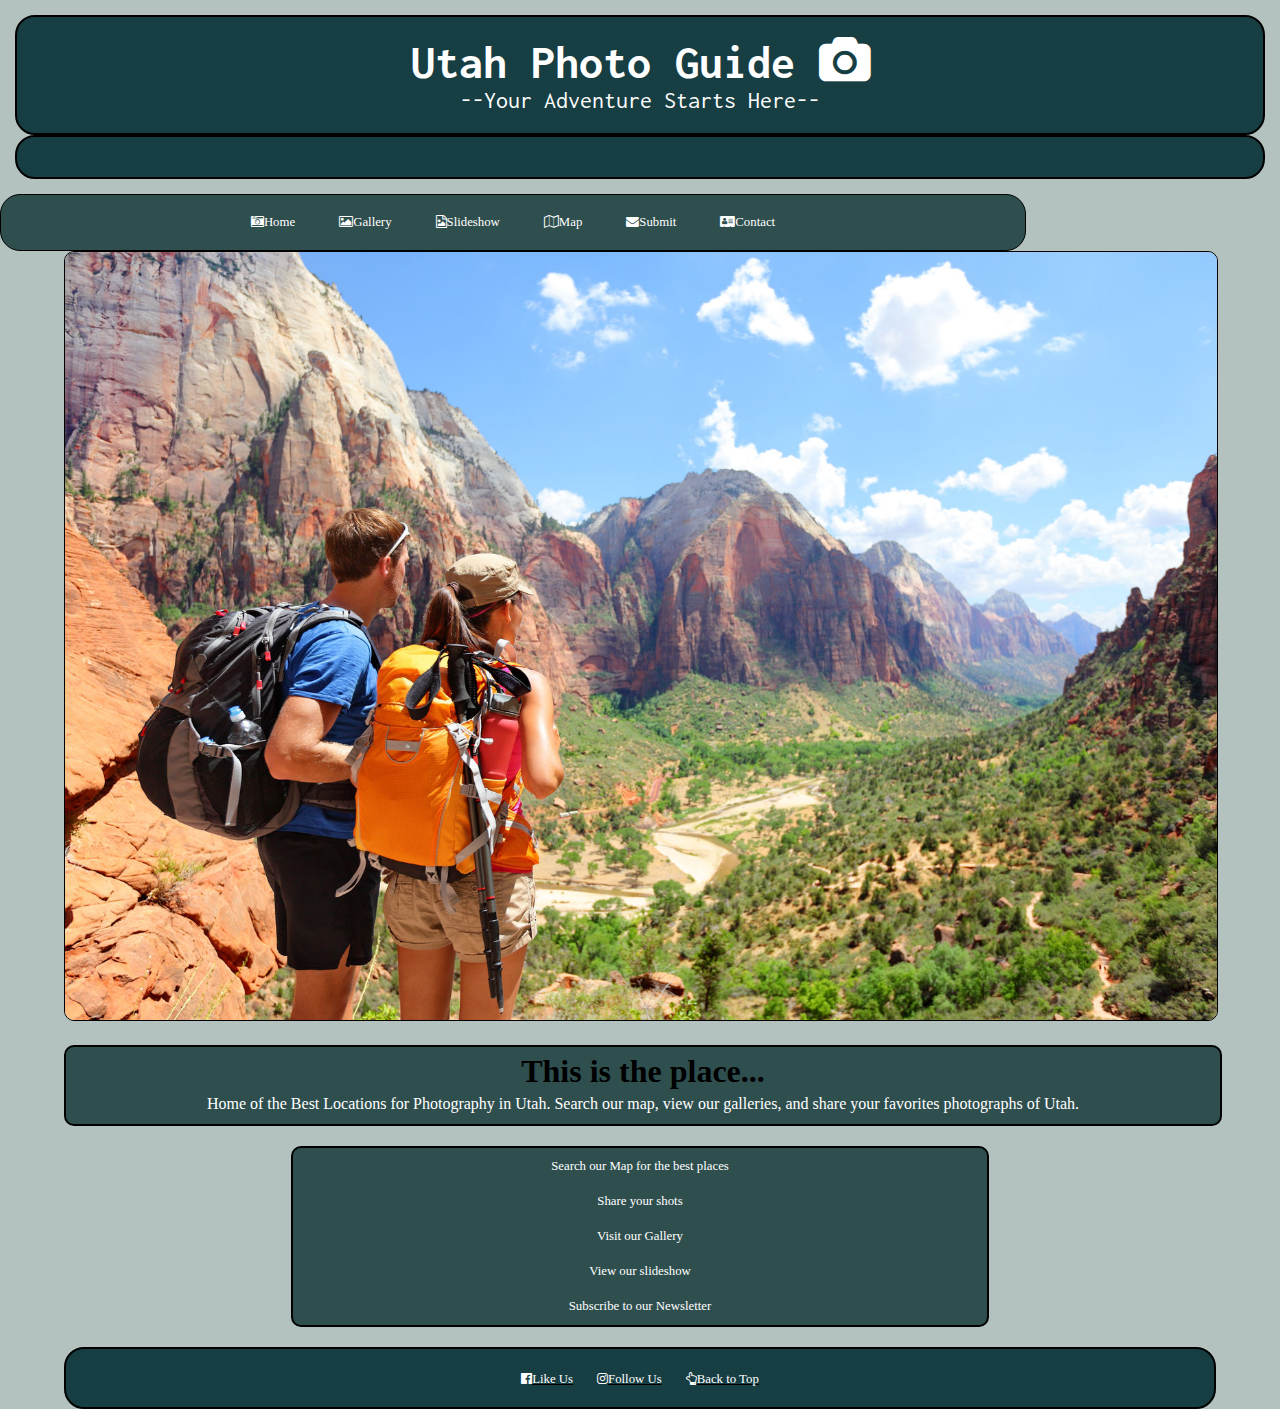
<file: Utah Photo Guide/index.html>
<!DOCTYPE html>
<html>
<head>
<meta name="viewport" content="width=device-width, initial-scale=1.0">
<link rel="stylesheet" href="https://cdnjs.cloudflare.com/ajax/libs/font-awesome/4.7.0/css/font-awesome.min.css">
<script src="https://ajax.googleapis.com/ajax/libs/jquery/3.2.1/jquery.min.js"></script>


<script>
$(document).ready(function(){
    $("button").click(function(){
        $("nav ul").toggle('showing');
    });
});
</script>

<script>
$(document).ready(function(){
    $("#explainer").click(function(){
        $("#interaction").toggle();
    });
});
</script>
<title>Page Title</title>
<link rel="stylesheet" type="text/css" href="mystyles.css">
<link href="https://fonts.googleapis.com/css?family=Inconsolata" rel="stylesheet">
</head>
<body>


<!--video https://www.youtube.com/watch?v=nQK0kz65wpo -->
<!--one more https://www.youtube.com/watch?v=eN-Tti_iqwM -->
<!--https://www.awwwards.com/trendy-web-color-palettes-and-material-design-color-schemes-tools.html-->
<nav>
	<div class="handle">
		<button><h1> Utah Photo Guide <i class="fa fa-camera" aria-hidden="true"></i></h1> <p> --Your Adventure Starts Here--</p><button>
	</div>
	<ul class="showing">

	<div id="div_id"></div> <!--This is for the back to top button-->
		<a href="index.html"><li><i class="fa fa-camera-retro"></i>Home </li></a>
		<a href="gallery.html"><li><i class="fa fa-image"></i>Gallery</li></a>
		<a href="Slideshow.html"><li><i class="fa fa-file-photo-o"></i>Slideshow</li></a>
		<a href="map.html"><li><i class="fa fa-map-o"></i>Map</li></a>
		<a href="submit.html"><li><i class="fa fa-envelope"></i>Submit</li></a>
		<a href="contact.html"><li><i class="fa fa-address-card"></i>Contact</li></a>
		
				
	</ul>	
	
</nav>


<section id="moneyshot">
	<img src="images/angles landing with couple.jpg">
	

	<div id="explainer">
	<h1>This is the place...</h1>
	<p>Home of the Best Locations for Photography in Utah.  Search our map, view our galleries, and share your favorites photographs of Utah. 
	</p>

	</div>

	<div id="interaction">
		<ul>
		<li>Search our Map for the best places</li>
		<li>Share your shots</li>
		<li>Visit our Gallery</li>
		<li>View our slideshow</li>
		<li>Subscribe to our Newsletter</li>

		</ul>
	</div>

<footer>
	

<!--insert copywrite, links, find out other things to put in the footer etc..., links to social media, etc..-->



<ul>
<a href="https://www.facebook.com/utahphotoguide/"><li> <i class="fa fa-facebook-official"></i></i>Like Us</li></a>
<a href="https://www.instagram.com/mrawesomesteve"><li> <i class="fa fa-instagram"></i>Follow Us</li></a>
<a href="#div_id"><li> <i class="fa fa-hand-o-up"></i></i>Back to Top</li></a>




</ul>

</footer>
</section>

</div>
</body>
</html>
</file>
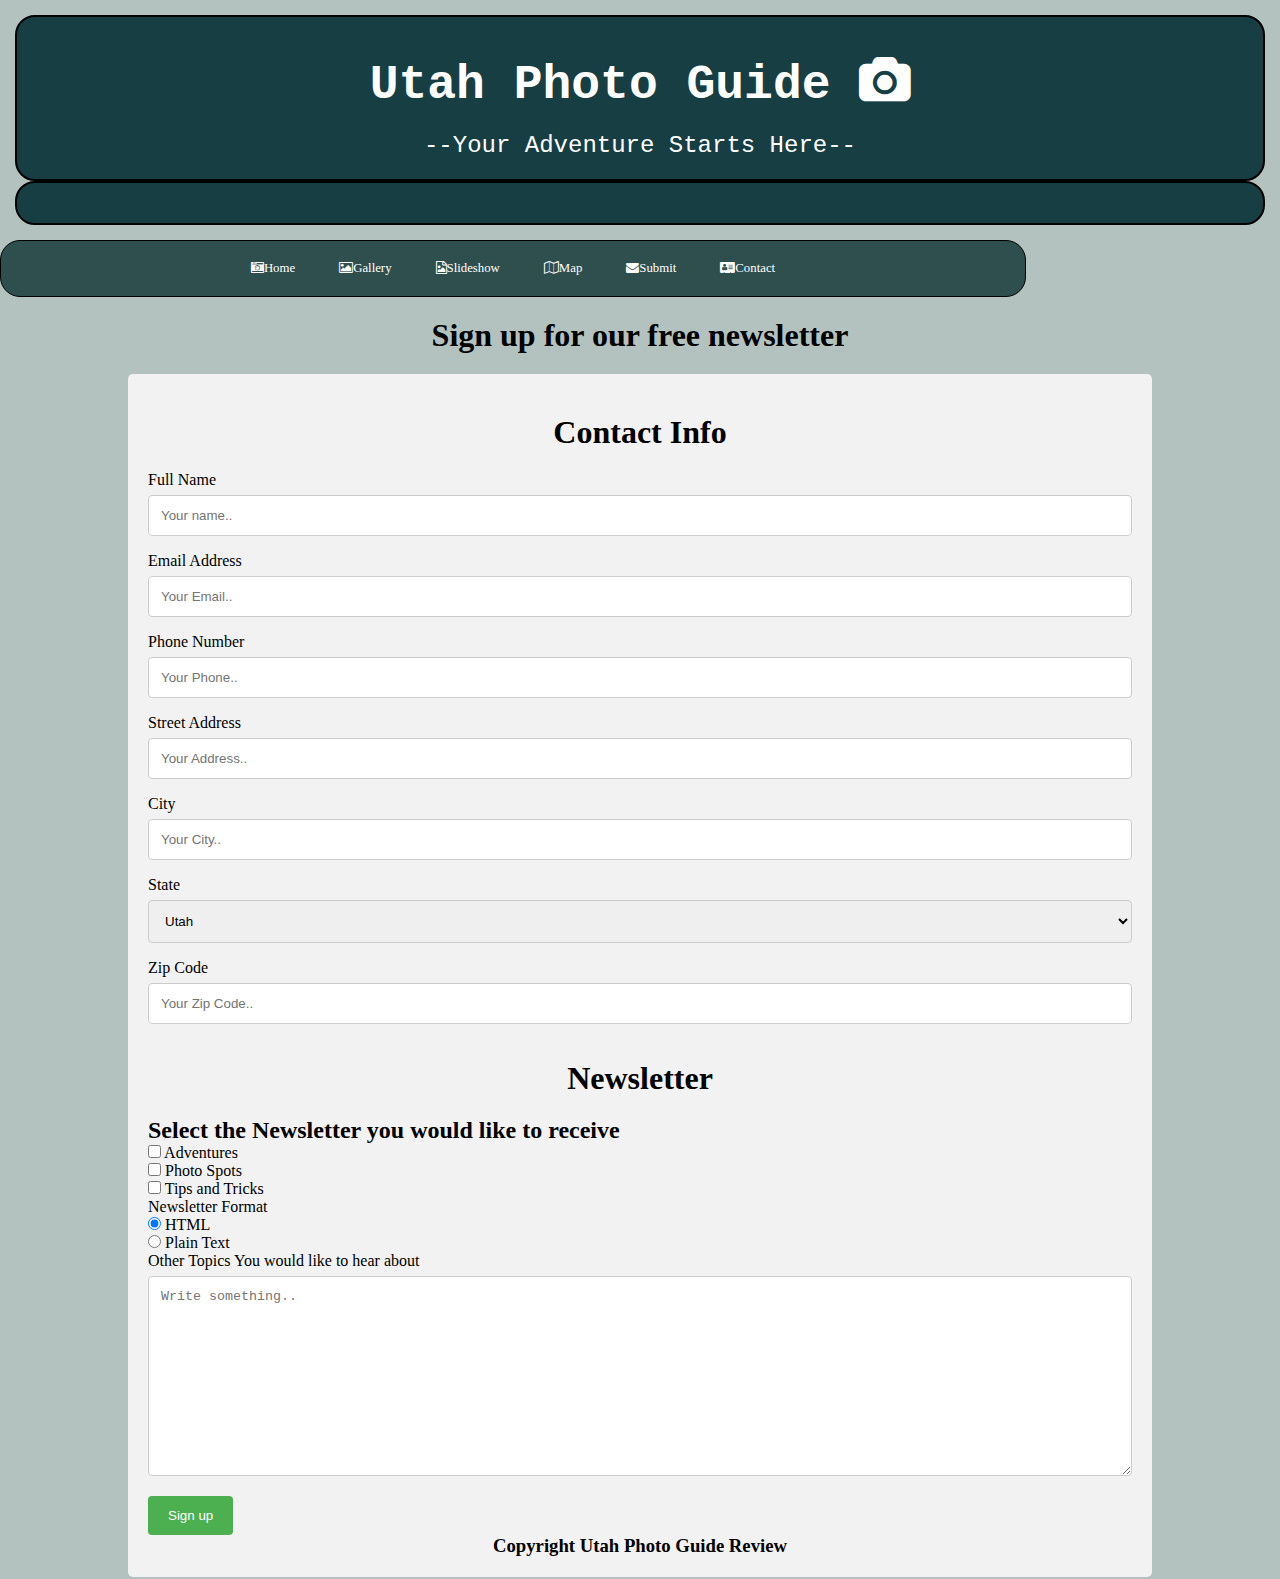
<file: Utah Photo Guide/contact.html>
<!DOCTYPE html>
<html>
<head>
<link rel="stylesheet" href="https://cdnjs.cloudflare.com/ajax/libs/font-awesome/4.7.0/css/font-awesome.min.css">
<script src="https://ajax.googleapis.com/ajax/libs/jquery/3.2.1/jquery.min.js"></script>
<title>Page Title</title>
<link rel="stylesheet" type="text/css" href="formstyles.css">
<link rel="stylesheet" type="text/css" href="mystyles.css">
<script>
$(document).ready(function(){
    $("button").click(function(){
        $("nav ul").toggle('showing');
    });
});
</script>
</head>
<body>




<nav>
  <div class="handle">
    <button><h1> Utah Photo Guide <i class="fa fa-camera" aria-hidden="true"></i></h1> <p> --Your Adventure Starts Here--</p><button>
  </div>
  <ul class="showing">

  <div id="div_id"></div> <!--This is for the back to top button-->
    <a href="index.html"><li><i class="fa fa-camera-retro"></i>Home </li></a>
    <a href="gallery.html"><li><i class="fa fa-image"></i>Gallery</li></a>
    <a href="Slideshow.html"><li><i class="fa fa-file-photo-o"></i>Slideshow</li></a>
    <a href="map.html"><li><i class="fa fa-map-o"></i>Map</li></a>
    <a href="submit.html"><li><i class="fa fa-envelope"></i>Submit</li></a>
    <a href="contact.html"><li><i class="fa fa-address-card"></i>Contact</li></a>
    
        
  </ul> 
  
</nav>


<div class="wrapper">




<div class="subheader">
    <h1>Sign up for our free newsletter</h1>
    
</div>

<div class="container">
  <h1>Contact Info</h1>
  <form>

    <label for="fname">Full Name</label>
    <input type="text" id="fname" name="fullname" placeholder="Your name..">

    <label for="Email">Email Address</label>
    <input type="text" id="Email" name="Email" placeholder="Your Email..">

<label for="Phone">Phone Number</label>
    <input type="text" id="Phone" name="Phone" placeholder="Your Phone..">


    <label for="Address">Street Address</label>
    <input type="text" id="Address" name="Address" placeholder="Your Address..">

    <label for="City">City</label>
    <input type="text" id="City" name="Email" placeholder="Your City..">

    <!--again i need to put the states in here-->

    <label for="State">State</label>
    <select id="State" name="State">
      <option value="Utah">Utah</option>
     
    </select>

     <label for="Zip">Zip Code</label>
    <input type="text" id="Zip" name="Zip" placeholder="Your Zip Code..">



<div class="lowersection">

<h1>Newsletter</h1>

<h2>Select the Newsletter you would like to receive</h2>

   <input type="checkbox" name="language" value="HTML"> Adventures<br>
  <input type="checkbox" name="language" value="CSS"> Photo Spots <br>
  <input type="checkbox" name="language" value="Javascript"> Tips and Tricks <br>

  <p>Newsletter Format</p>

  <input type="radio" name="format" value="HTML" checked> HTML<br>
  <input type="radio" name="format" value="Plain text"> Plain Text<br>

    <label for="subject">Other Topics You would like to hear about</label>
    <textarea id="subject" name="subject" placeholder="Write something.." style="height:200px"></textarea>

    <input type="submit" value="Sign up">

    <h3>Copyright Utah Photo Guide Review</h3>
    </div>
  </form>
</div>
</div>
</body>
</html>
</file>
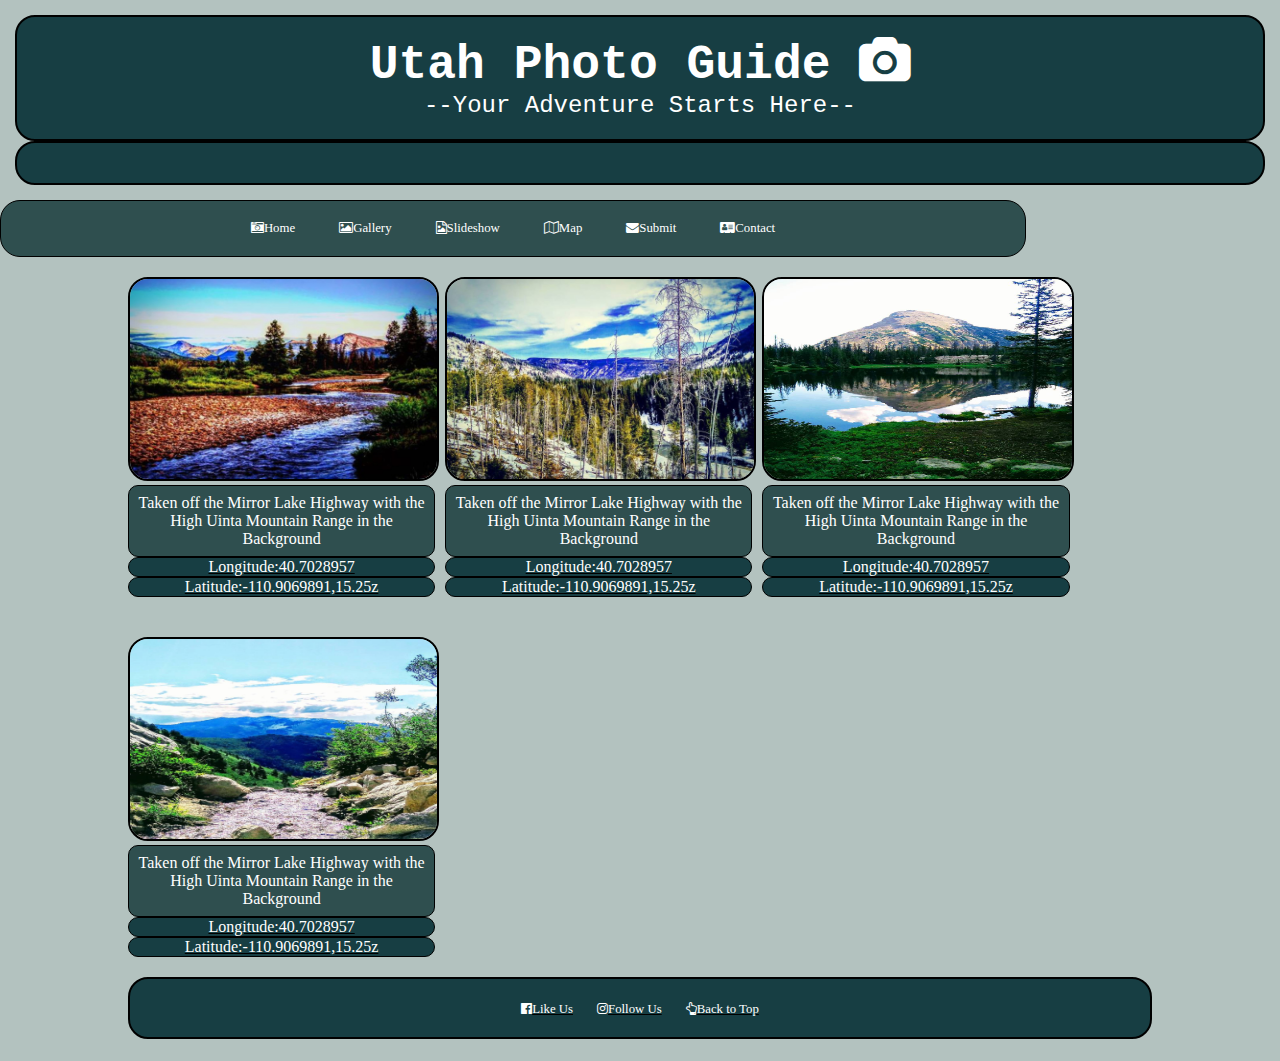
<file: Utah Photo Guide/gallery.html>
<!DOCTYPE html>
<html>
<head>
<meta name="viewport" content="width=device-width, initial-scale=1.0">
<link rel="stylesheet" href="https://cdnjs.cloudflare.com/ajax/libs/font-awesome/4.7.0/css/font-awesome.min.css">
<script src="https://ajax.googleapis.com/ajax/libs/jquery/3.2.1/jquery.min.js"></script>

<script>
$(document).ready(function(){
    $("button").click(function(){
        $("nav ul").toggle('showing');
    });
});
</script>
<title>Page Title</title>
<link rel="stylesheet" type="text/css" href="mystyles.css">

</head>
<body>



<nav>
  <div class="handle">
    <button><h1> Utah Photo Guide <i class="fa fa-camera" aria-hidden="true"></i></h1> <p> --Your Adventure Starts Here--</p><button>
  </div>
  <ul class="showing">

  <div id="div_id"></div> <!--This is for the back to top button-->
    <a href="index.html"><li><i class="fa fa-camera-retro"></i>Home </li></a>
    <a href="gallery.html"><li><i class="fa fa-image"></i>Gallery</li></a>
    <a href="Slideshow.html"><li><i class="fa fa-file-photo-o"></i>Slideshow</li></a>
    <a href="map.html"><li><i class="fa fa-map-o"></i>Map</li></a>
    <a href="submit.html"><li><i class="fa fa-envelope"></i>Submit</li></a>
    <a href="contact.html"><li><i class="fa fa-address-card"></i>Contact</li></a>
    
        
  </ul> 
  
</nav>



<div id="imagegallery">

  <div class="gallery">
    <a target="_blank" href="images/bearriver.jpg">
      <img src="images/bearriver.jpg" alt="Forest">
    </a>
    <div class="desc">Taken off the Mirror Lake Highway with the High Uinta Mountain Range in the Background</div>

  
    <div class="googlecoords"><a href="https://www.google.com/maps/place/Bald+Mountain/@40.7028957,-110.9069891,15.25z/data=!4m8!1m2!2m1!1smirror+lake+highway+gps+coordinates!3m4!1s0x8751e4acc831f0bf:0x705b53bc5488652e!8m2!3d40.6996254!4d-110.9033561"><div class="longitude">Longitude:40.7028957</div><div class="lattitude">Latitude:-110.9069891,15.25z</div></a></div>

  </div>


  <div class="gallery">
    <a target="_blank" href="images/uintaprovoriver.jpg">
      <img src="images/uintaprovoriver.jpg" alt="Northern Lights">
    </a>
     <div class="desc">Taken off the Mirror Lake Highway with the High Uinta Mountain Range in the Background</div>

  
    <div class="googlecoords"><a href="https://www.google.com/maps/place/Bald+Mountain/@40.7028957,-110.9069891,15.25z/data=!4m8!1m2!2m1!1smirror+lake+highway+gps+coordinates!3m4!1s0x8751e4acc831f0bf:0x705b53bc5488652e!8m2!3d40.6996254!4d-110.9033561"><div class="longitude">Longitude:40.7028957</div><div class="lattitude">Latitude:-110.9069891,15.25z</div></a></div>

</div>


  <div class="gallery">
    <a target="_blank" href="images/clegglake.jpg">
      <img src="images/clegglake.jpg" alt="Mountains">
    </a>
     <div class="desc">Taken off the Mirror Lake Highway with the High Uinta Mountain Range in the Background</div>

  
    <div class="googlecoords"><a href="https://www.google.com/maps/place/Bald+Mountain/@40.7028957,-110.9069891,15.25z/data=!4m8!1m2!2m1!1smirror+lake+highway+gps+coordinates!3m4!1s0x8751e4acc831f0bf:0x705b53bc5488652e!8m2!3d40.6996254!4d-110.9033561"><div class="longitude">Longitude:40.7028957</div><div class="lattitude">Latitude:-110.9069891,15.25z</div></a></div>

</div>


  <div class="gallery">
    <a target="_blank" href="images/silverlakefalls.jpg">
      <img src="images/silverlakefalls.jpg" alt="Trolltunga Norway">
    </a>
     <div class="desc">Taken off the Mirror Lake Highway with the High Uinta Mountain Range in the Background</div>

  
    <div class="googlecoords"><a href="https://www.google.com/maps/place/Bald+Mountain/@40.7028957,-110.9069891,15.25z/data=!4m8!1m2!2m1!1smirror+lake+highway+gps+coordinates!3m4!1s0x8751e4acc831f0bf:0x705b53bc5488652e!8m2!3d40.6996254!4d-110.9033561"><div class="longitude">Longitude:40.7028957</div><div class="lattitude">Latitude:-110.9069891,15.25z</div></a></div>

</div>

<div class="footerwrapper">
<footer>
  

<!--insert copywrite, links, find out other things to put in the footer etc..., links to social media, etc..-->



<ul>
<a href="https://www.facebook.com/utahphotoguide/"><li> <i class="fa fa-facebook-official"></i></i>Like Us</li></a>
<a href="https://www.instagram.com/mrawesomesteve"><li> <i class="fa fa-instagram"></i>Follow Us</li></a>
<a href="#div_id"><li> <i class="fa fa-hand-o-up"></i></i>Back to Top</li></a>




</ul>

</footer>
</div>
</body>
</html>
</file>
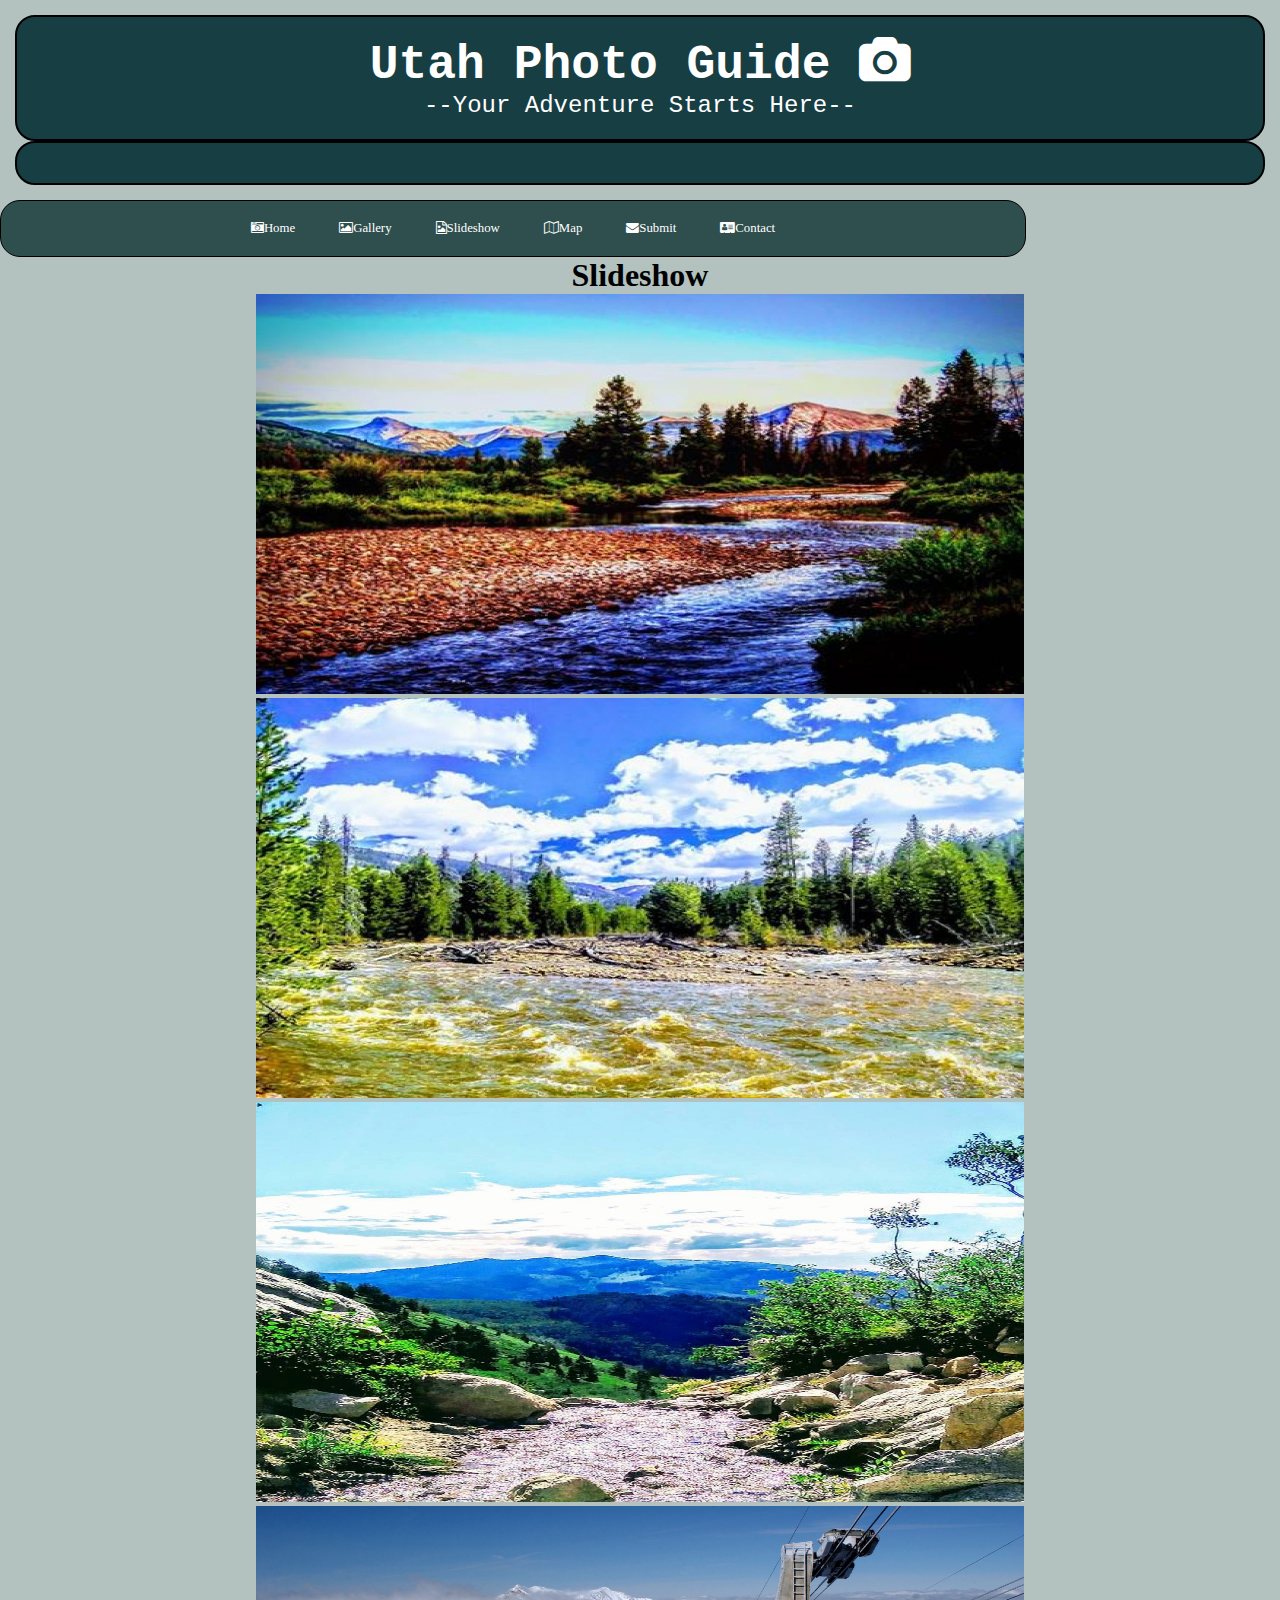
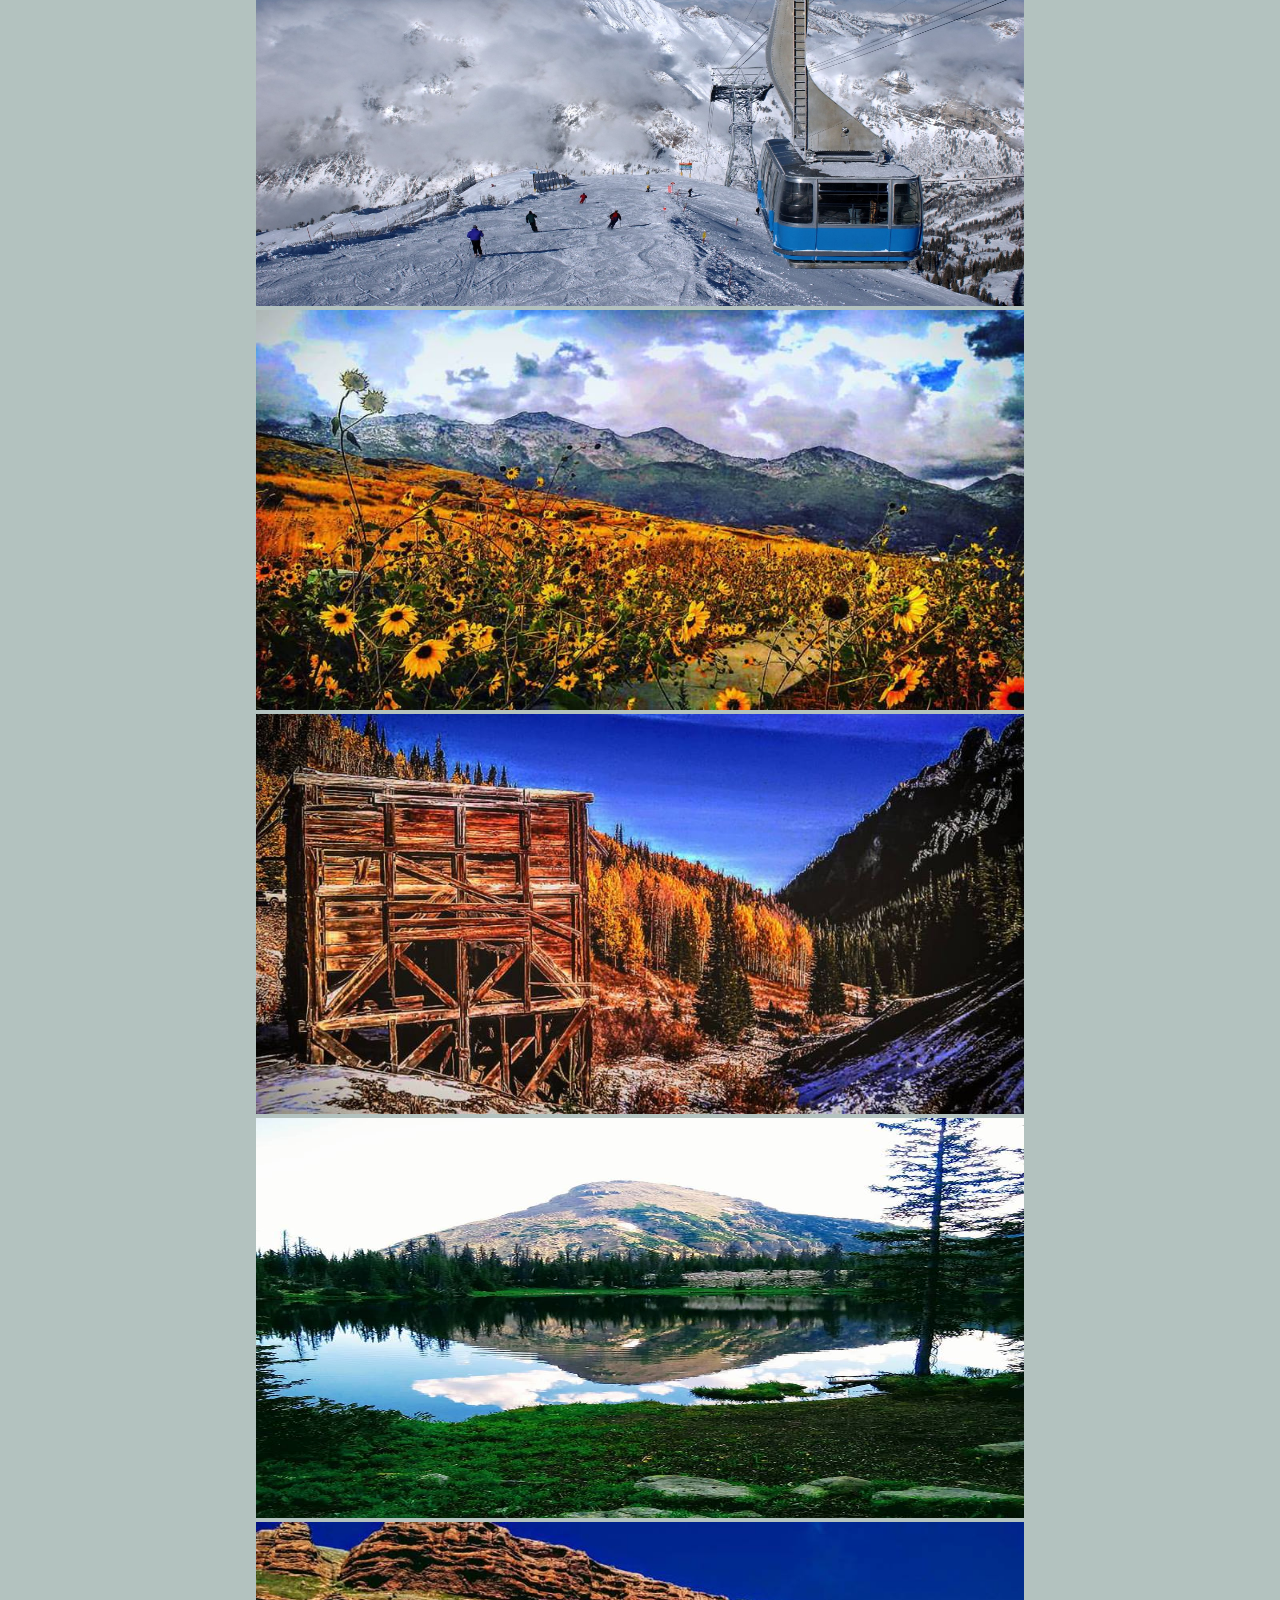
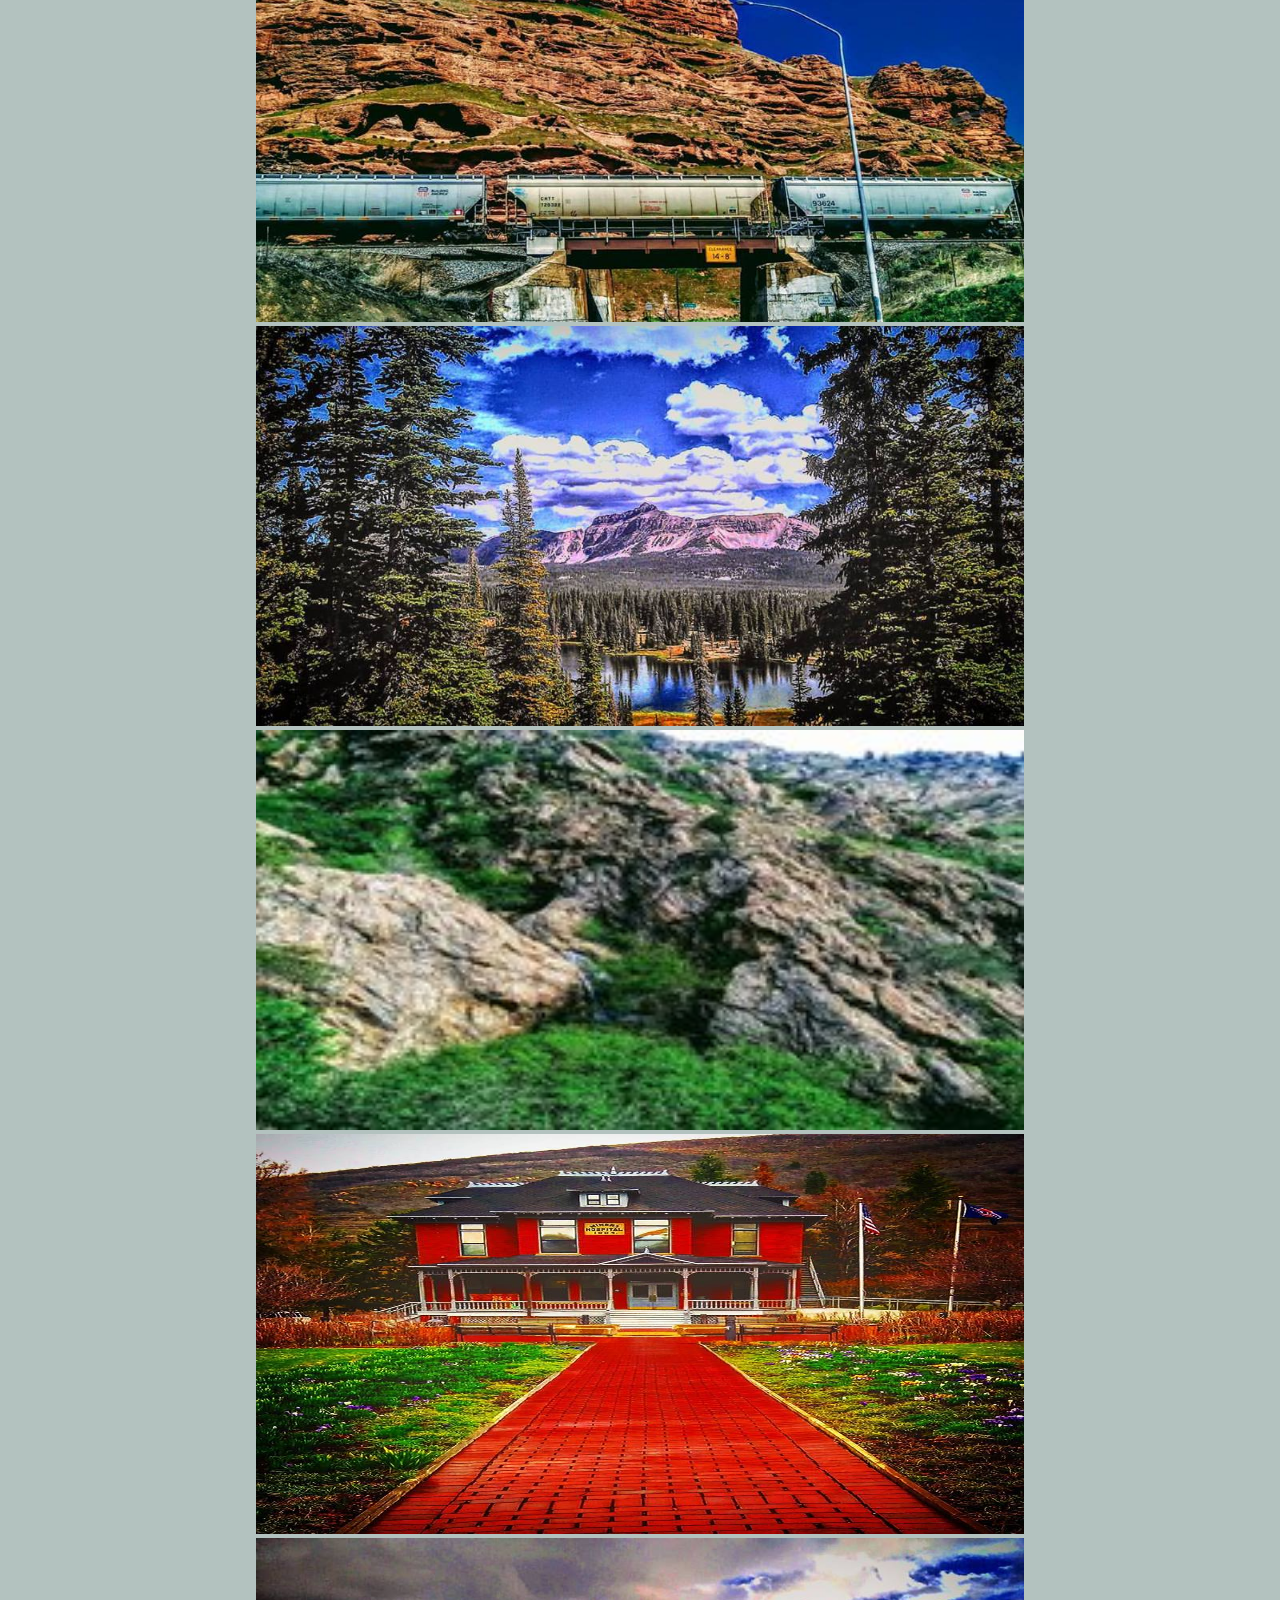
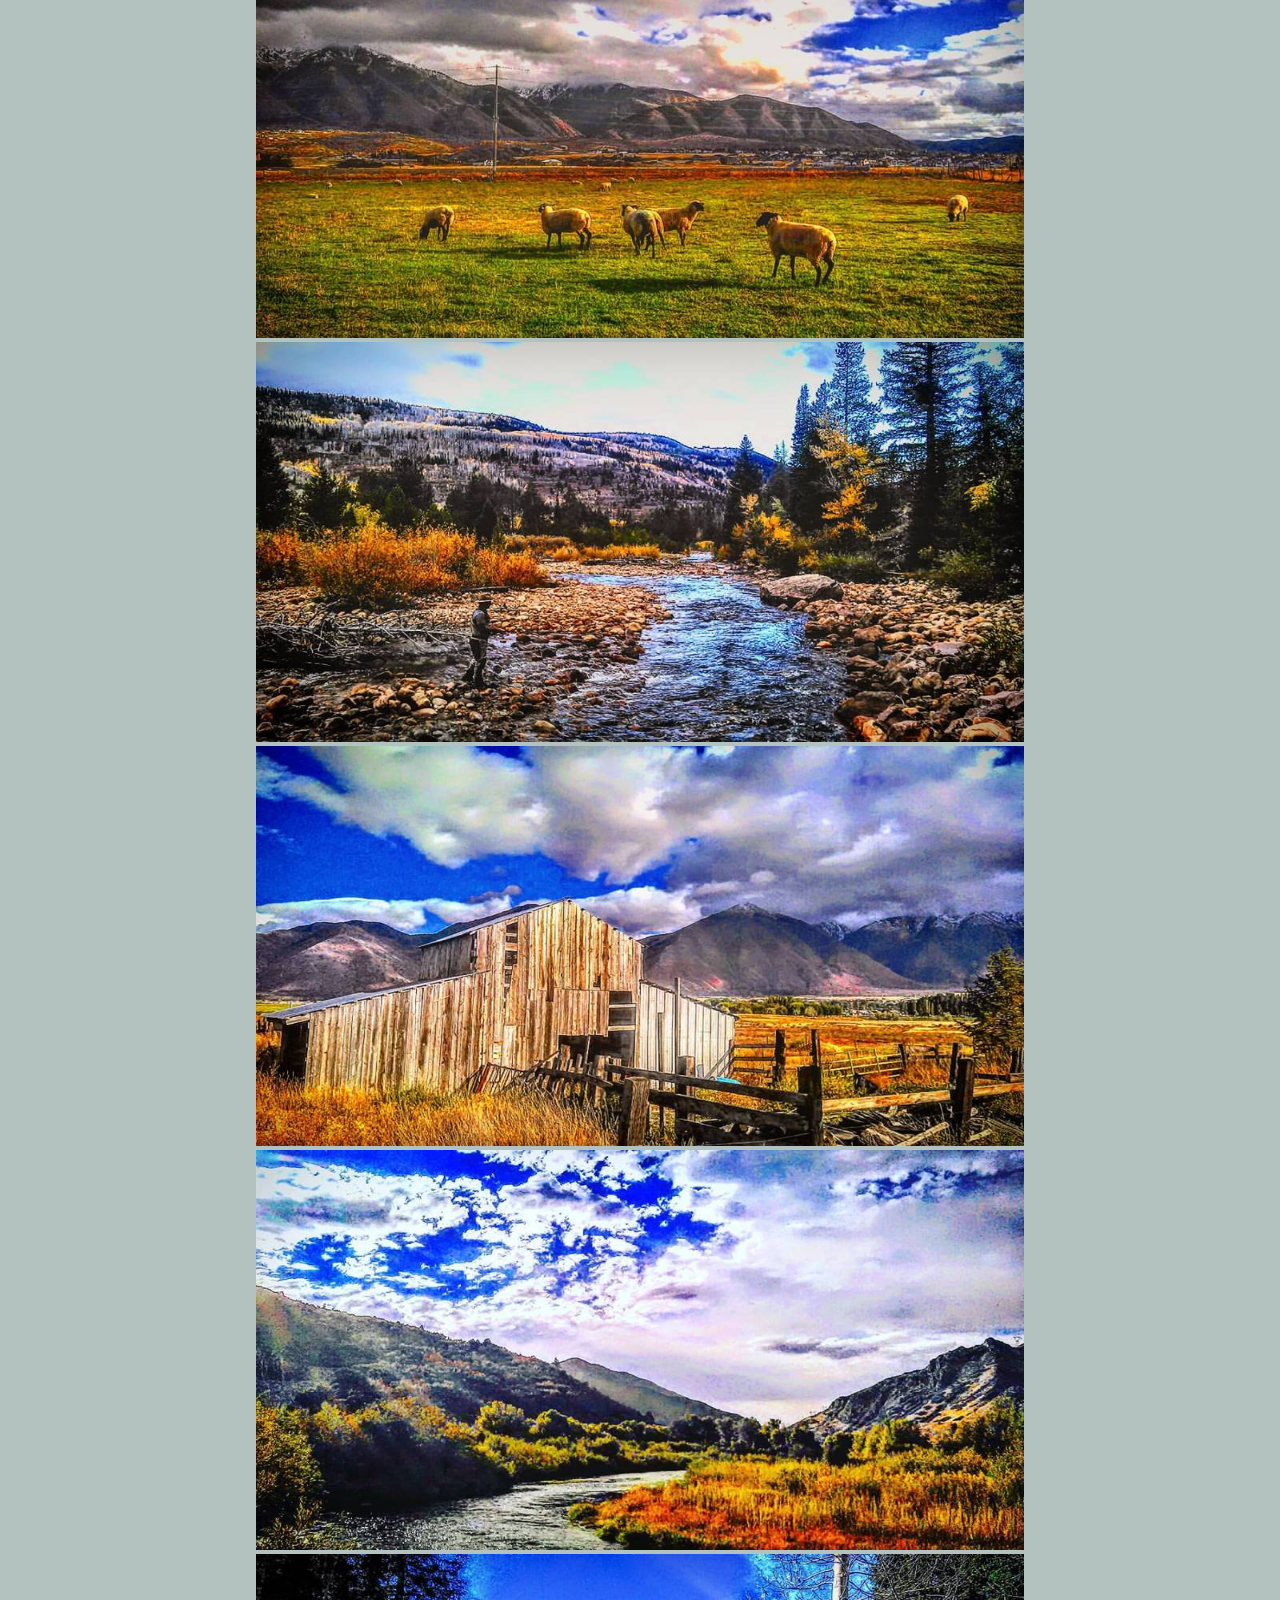
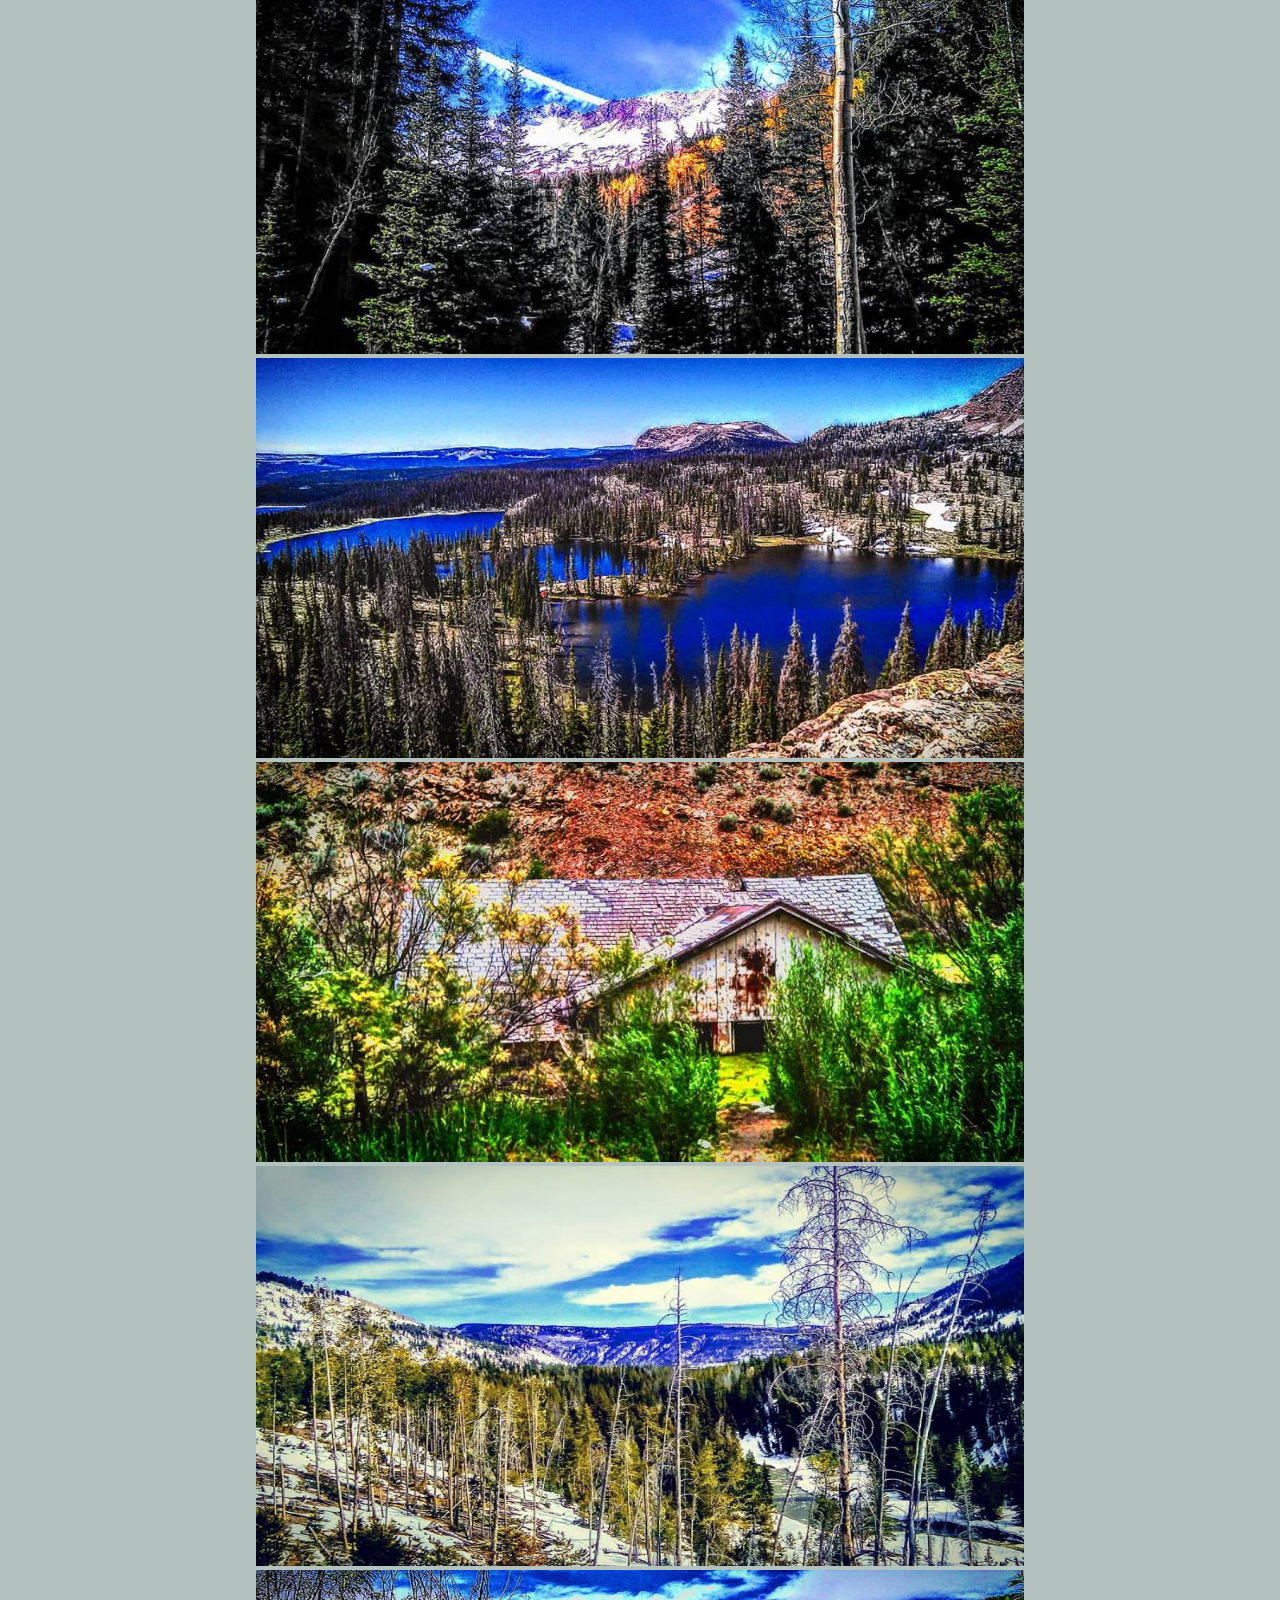
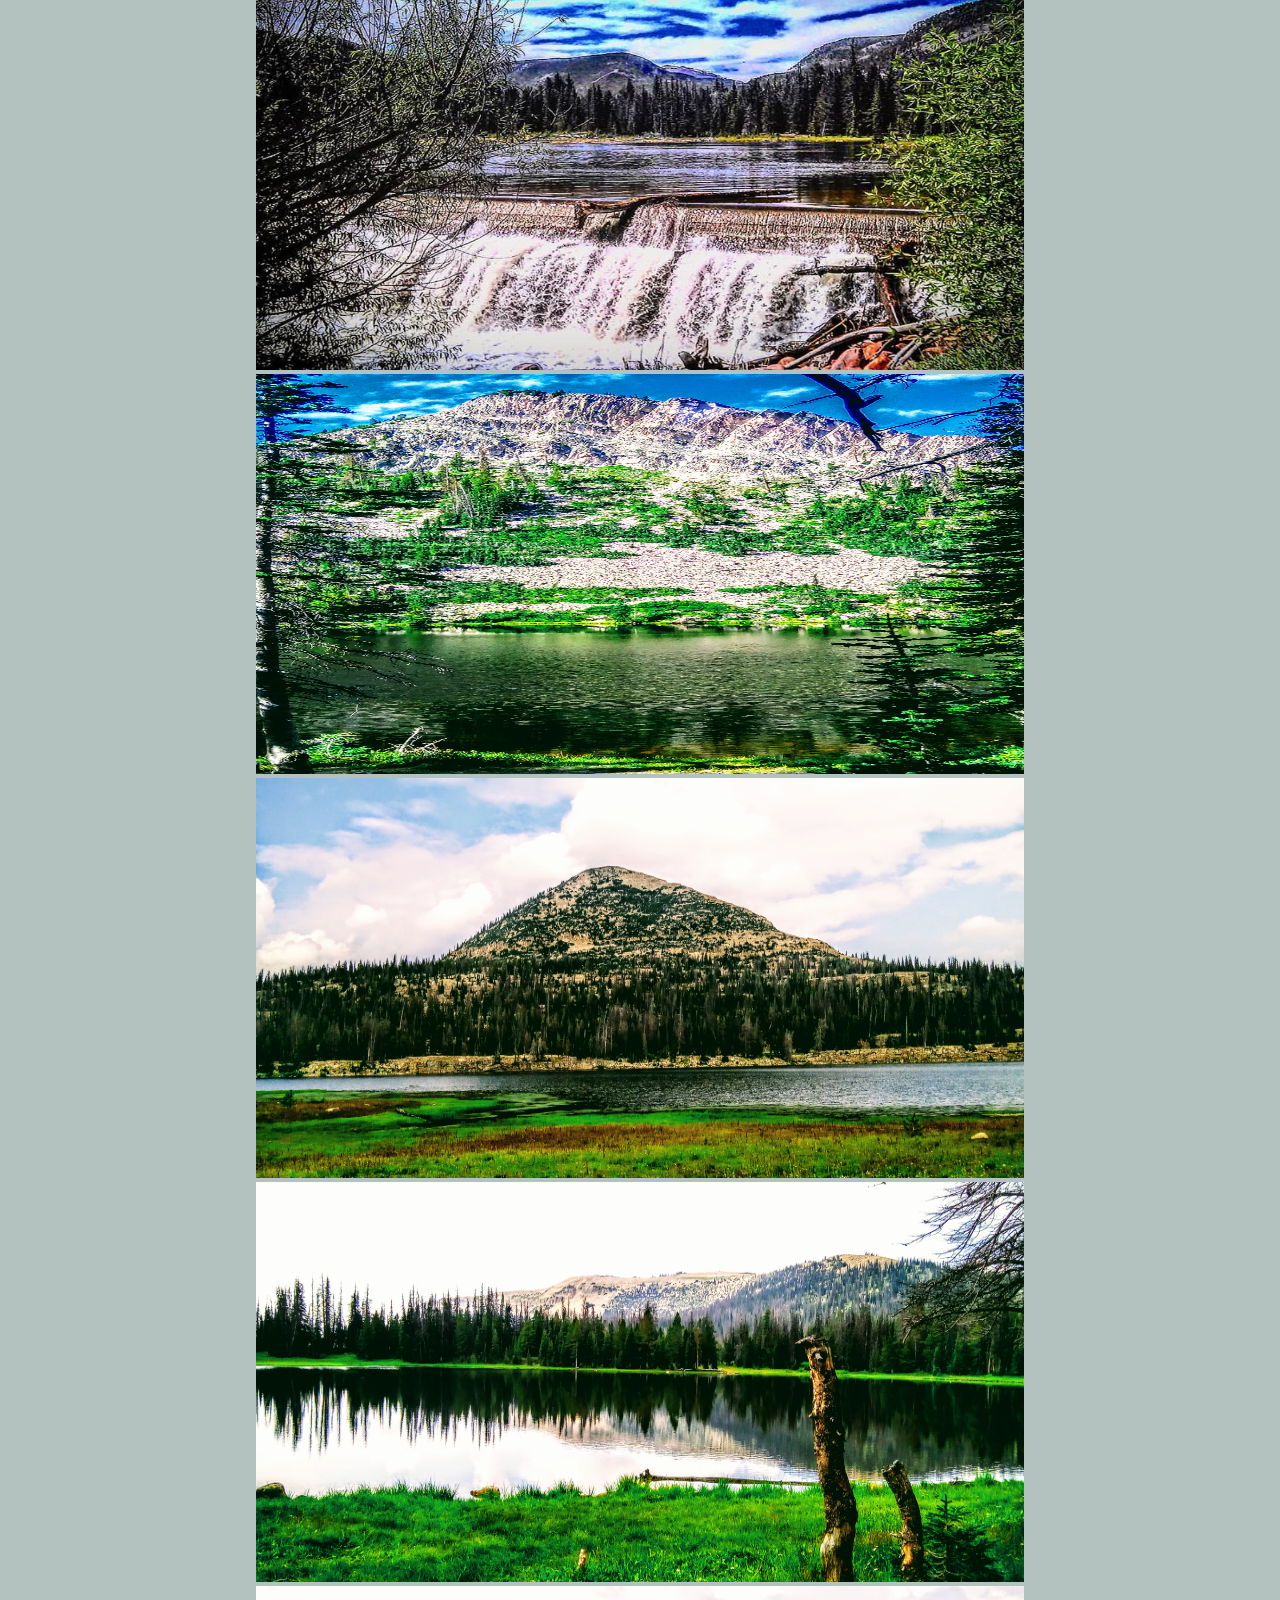
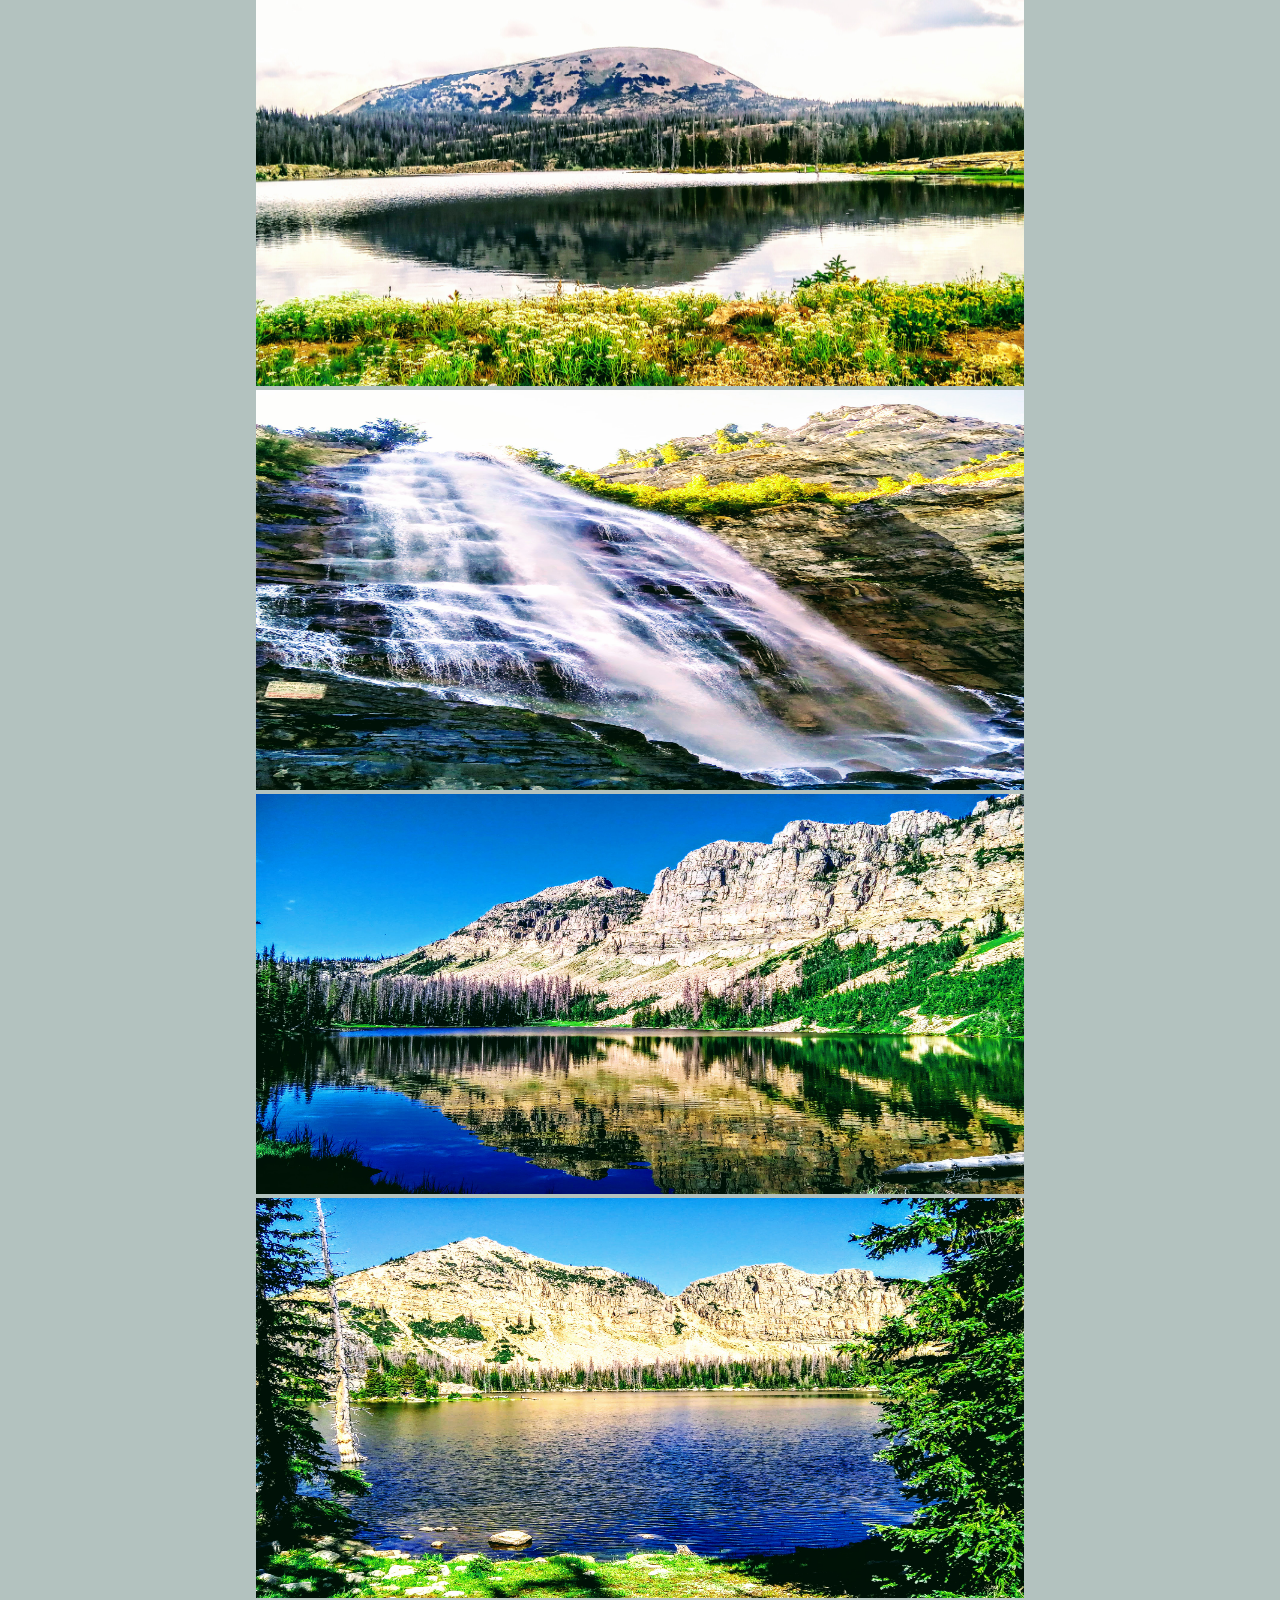
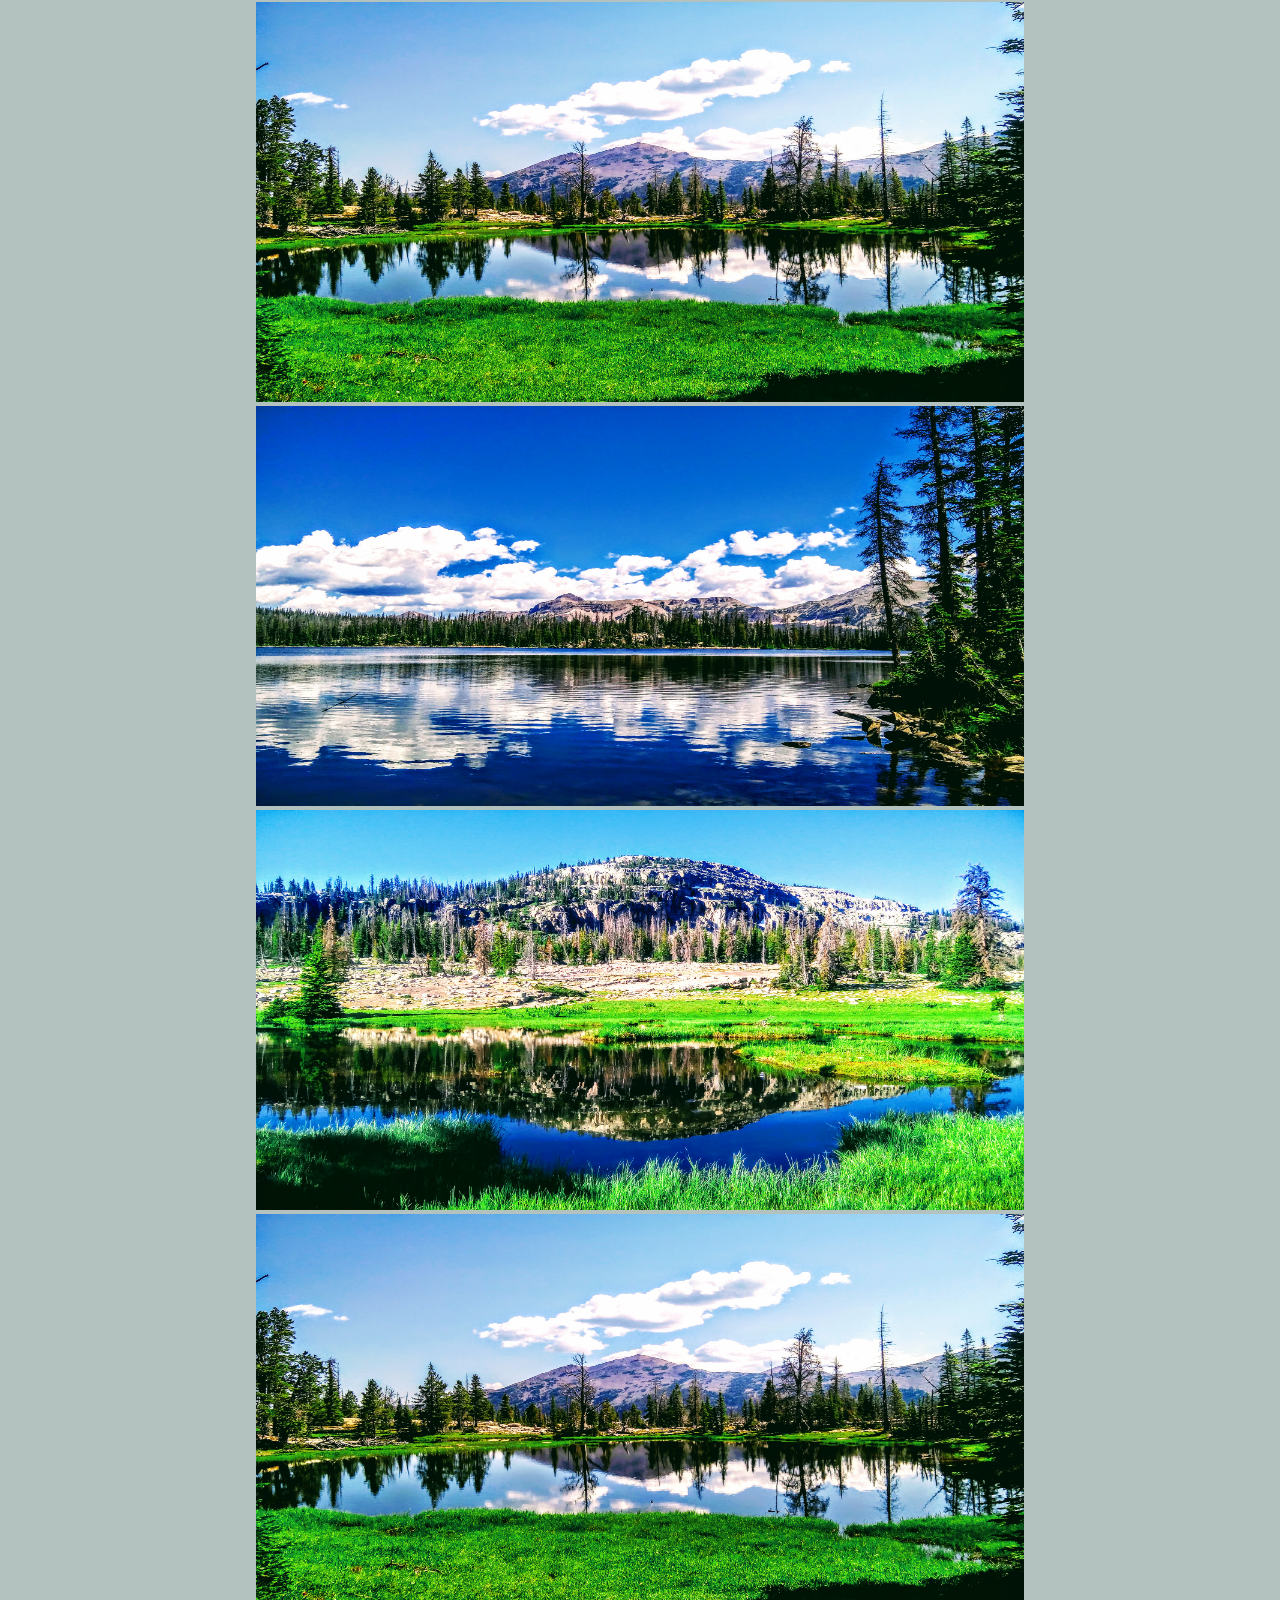
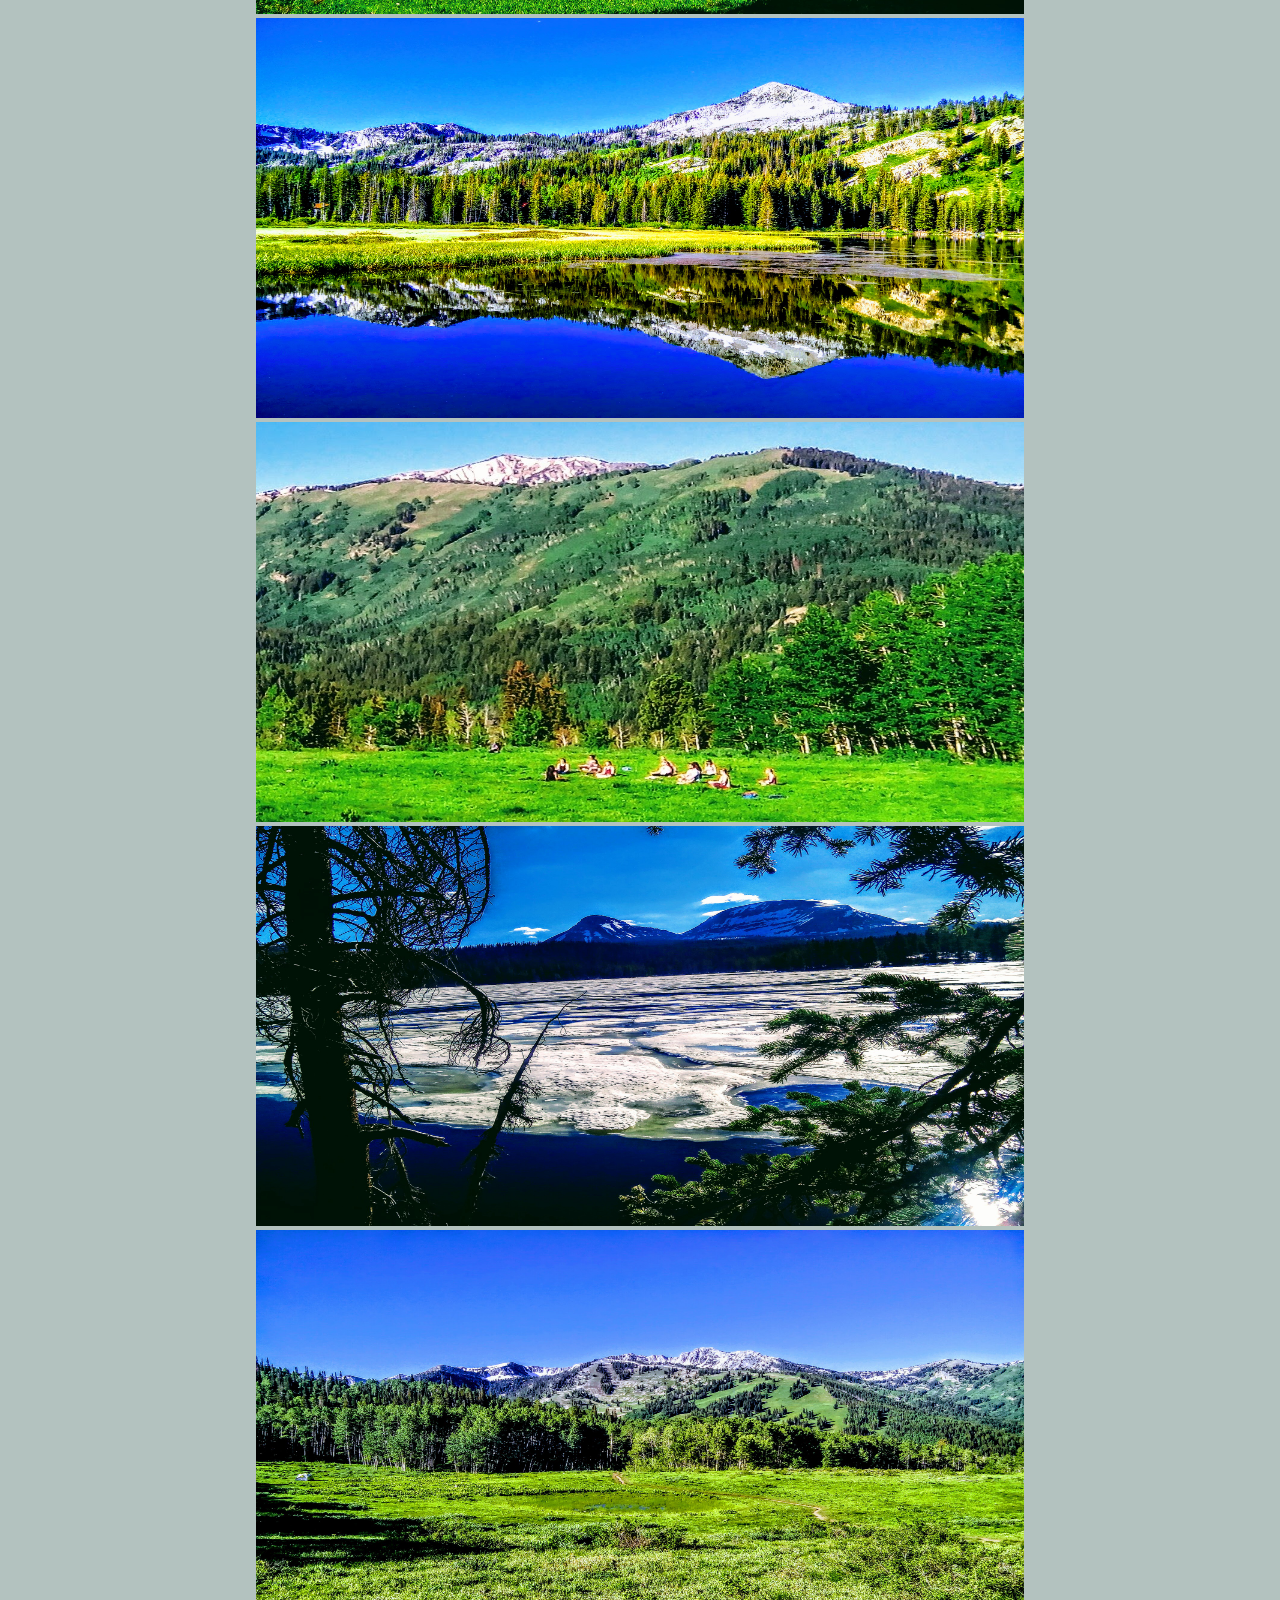
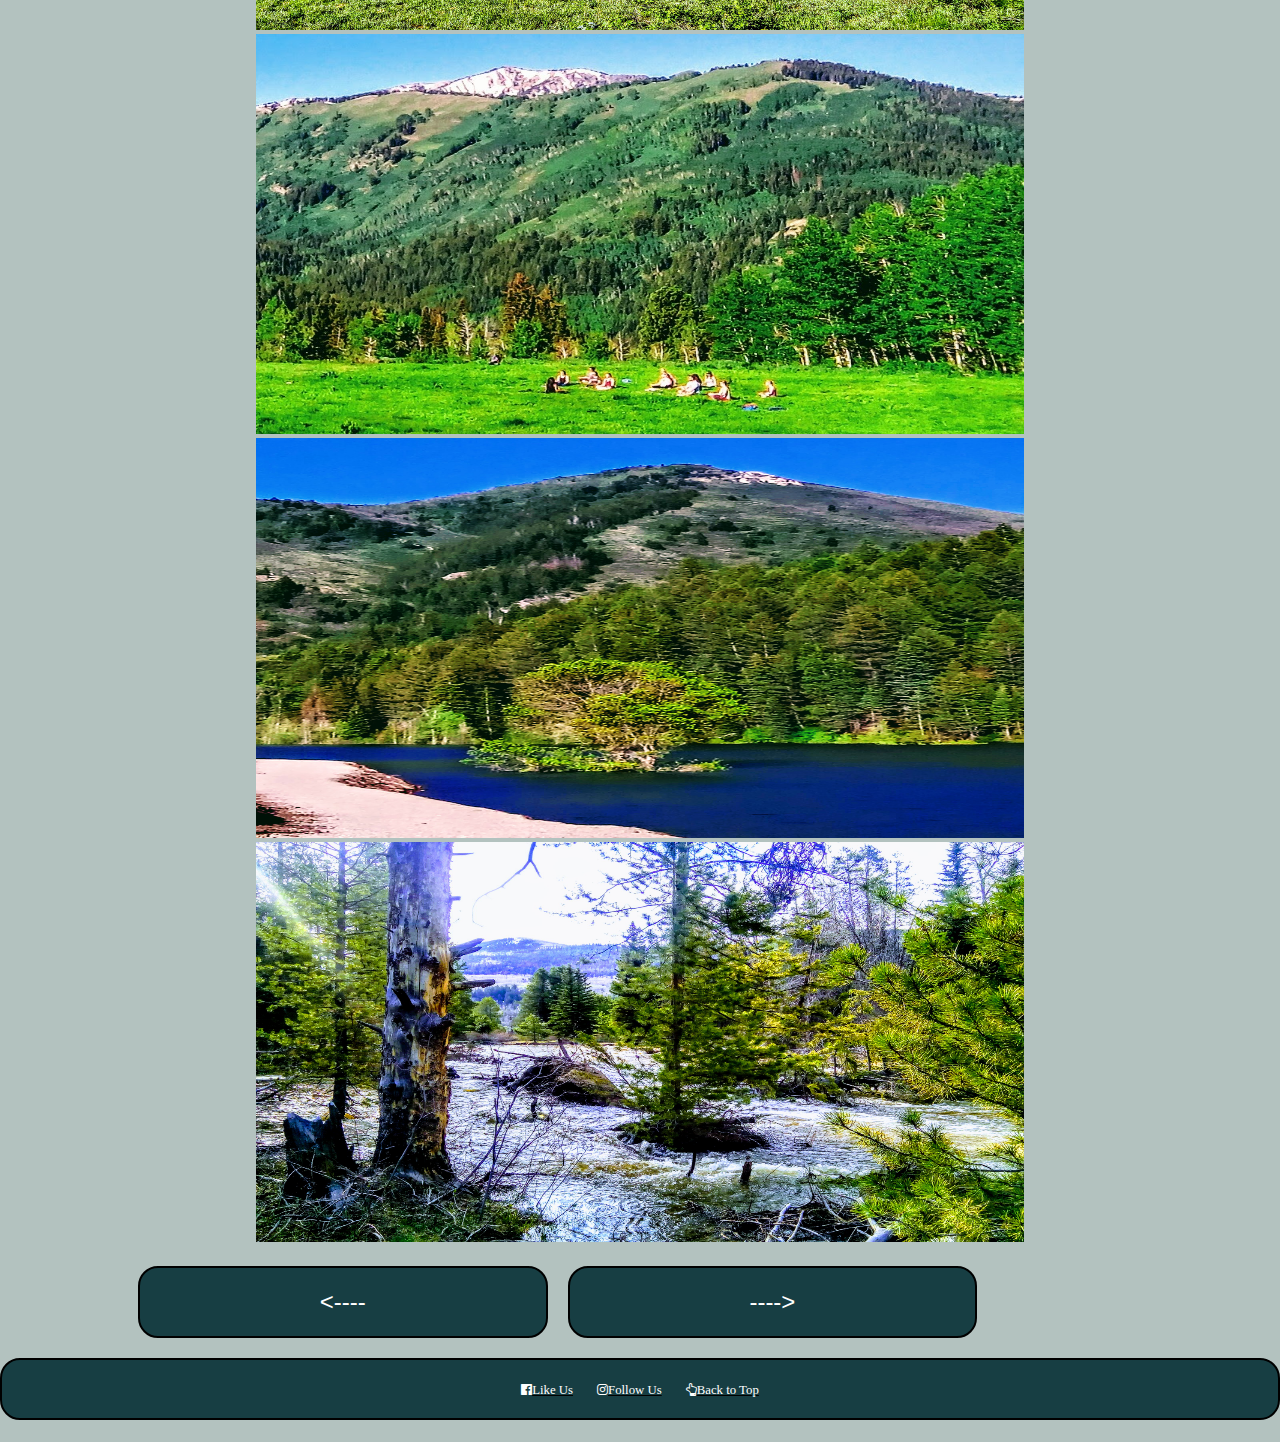
<file: Utah Photo Guide/slideshow.html>
<!DOCTYPE html>
<html>
<head>
<meta name="viewport" content="width=device-width, initial-scale=1.0">
<link rel="stylesheet" href="https://cdnjs.cloudflare.com/ajax/libs/font-awesome/4.7.0/css/font-awesome.min.css">
<script src="https://ajax.googleapis.com/ajax/libs/jquery/3.2.1/jquery.min.js"></script>
<script src="https://www.w3schools.com/lib/w3.js"></script>

<title>Page Title</title>
<link rel="stylesheet" type="text/css" href="mystyles.css">
<script>
$(document).ready(function(){
    $(".menunav").click(function(){
        $("nav ul").toggle('showing');
    });
}); 
</script>


</head> 
<body>




<nav>
  <div class="handle">
    <button><h1> Utah Photo Guide <i class="fa fa-camera" aria-hidden="true"></i></h1> <p> --Your Adventure Starts Here--</p><button>
  </div>
  <ul class="showing">

  <div id="div_id"></div> <!--This is for the back to top button-->
    <a href="index.html"><li><i class="fa fa-camera-retro"></i>Home </li></a>
    <a href="gallery.html"><li><i class="fa fa-image"></i>Gallery</li></a>
    <a href="Slideshow.html"><li><i class="fa fa-file-photo-o"></i>Slideshow</li></a>
    <a href="map.html"><li><i class="fa fa-map-o"></i>Map</li></a>
    <a href="submit.html"><li><i class="fa fa-envelope"></i>Submit</li></a>
    <a href="contact.html"><li><i class="fa fa-address-card"></i>Contact</li></a>
    
        
  </ul> 
  
</nav>

<div id="slideshowwrapper">

<h1>Slideshow</h1>

<img class="nature" src="images/bearriver.jpg" height= 400px; width="100%" border-radius: 10px;>
<img class="nature" src="images/provoriver.jpg" height= 400px; width="100%" border-radius: 10px;>
<img class="nature" src="images/silverlakefalls.jpg" height= 400px; width="100%" border-radius: 10px;>
<img class="nature" src="images/snowbird tram.jpg" height= 400px; width="100%" border-radius: 10px;>
<img class="nature" src="images/alpinelonepeak.jpg" height= 400px; width="100%" border-radius: 10px;>
<img class="nature" src="images/cardifffork.jpg" height= 400px; width="100%" border-radius: 10px;>
<img class="nature" src="images/clegglake.jpg" height= 400px; width="100%" border-radius: 10px;>
<img class="nature" src="images/echocanyon.jpg" height= 400px; width="100%" border-radius: 10px;>
<img class="nature" src="images/haydenpeak.jpg" height= 400px; width="100%" border-radius: 10px;>
<img class="nature" src="images/Heughes Canyon.jpg" height= 400px; width="100%" border-radius: 10px;>
<img class="nature" src="images/parkcityminerhospital.jpg" height= 400px; width="100%" border-radius: 10px;>
<img class="nature" src="images/paysonsheep.jpg" height= 400px; width="100%" border-radius: 10px;>
<img class="nature" src="images/soapstoneriver.jpg" height= 400px; width="100%" border-radius: 10px;>
<img class="nature" src="images/spanishforkbarn.jpg" height= 400px; width="100%" border-radius: 10px;>
<img class="nature" src="images/spanishforkcanyon.jpg" height= 400px; width="100%" border-radius: 10px;>
<img class="nature" src="images/superior.jpg" height= 400px; width="100%" border-radius: 10px;>
<img class="nature" src="images/thenotch.jpg" height= 400px; width="100%" border-radius: 10px;>
<img class="nature" src="images/thistle.jpg" height= 400px; width="100%" border-radius: 10px;>
<img class="nature" src="images/uintaprovoriver.jpg" height= 400px; width="100%" border-radius: 10px;>
<img class="nature" src="images/yellowstonelake.jpg" height= 400px; width="100%" border-radius: 10px;>
<img class="nature" src="images/bourbonlake.jpg" height= 400px; width="100%" border-radius: 10px;>

<!--recently added-->

<img class="nature" src="images/long lake.jpg" height= 400px; width="100%" border-radius: 10px;>
<img class="nature" src="images/crystallake.jpg" height= 400px; width="100%" border-radius: 10px;>
<img class="nature" src="images/longlakewatson.jpg" height= 400px; width="100%" border-radius: 10px;>
<img class="nature" src="images/bridlevailfalls.jpg" height= 400px; width="100%" border-radius: 10px;>
<img class="nature" src="images/benchlake.jpg" height= 400px; width="100%" border-radius: 10px;>
<img class="nature" src="images/clifflake.jpg" height= 400px; width="100%" border-radius: 10px;>

<img class="nature" src="images/nonamelake.jpg" height= 400px; width="100%" border-radius: 10px;>
<img class="nature" src="images/marshalllake.jpg" height= 400px; width="100%" border-radius: 10px;>
<img class="nature" src="images/ruthlaketrail.jpg" height= 400px; width="100%" border-radius: 10px;>
<img class="nature" src="images/ketterlingpeakruth.jpg" height= 400px; width="100%" border-radius: 10px;>
<img class="nature" src="images/silverlakebrighton.jpg" height= 400px; width="100%" border-radius: 10px;>
<img class="nature" src="images/willowheightsyoga.jpg" height= 400px; width="100%" border-radius: 10px;>

<img class="nature" src="images/triallake.jpg" height= 400px; width="100%" border-radius: 10px;>
<img class="nature" src="images/willowheights2.jpg" height= 400px; width="100%" border-radius: 10px;>
<img class="nature" src="images/willowheightsyoga.jpg" height= 400px; width="100%" border-radius: 10px;>
<img class="nature" src="images/tibblefork.jpg" height= 400px; width="100%" border-radius: 10px;>


<!--new pics 8/20-->

<img class="nature" src="images/provoriverflood.jpg" height= 400px; width="100%" border-radius: 10px;>

</div>
	<div id="buttonwrapper">
		<button class="slideshowbtn" onclick="myShow.previous()"><----</button>
		<button class="slideshowbtn" onclick="myShow.next()">----></button>
	</div>

<div class="footerwrapper">
<footer>
  

<!--insert copywrite, links, find out other things to put in the footer etc..., links to social media, etc..-->



<ul>
<a href="https://www.facebook.com/utahphotoguide/"><li> <i class="fa fa-facebook-official"></i></i>Like Us</li></a>
<a href="https://www.instagram.com/mrawesomesteve"><li> <i class="fa fa-instagram"></i>Follow Us</li></a>
<a href="#div_id"><li> <i class="fa fa-hand-o-up"></i></i>Back to Top</li></a>




</ul>

</footer>
</div>

<script>
myShow = w3.slideshow(".nature", 0);
</script>
</body>
</html>
</file>
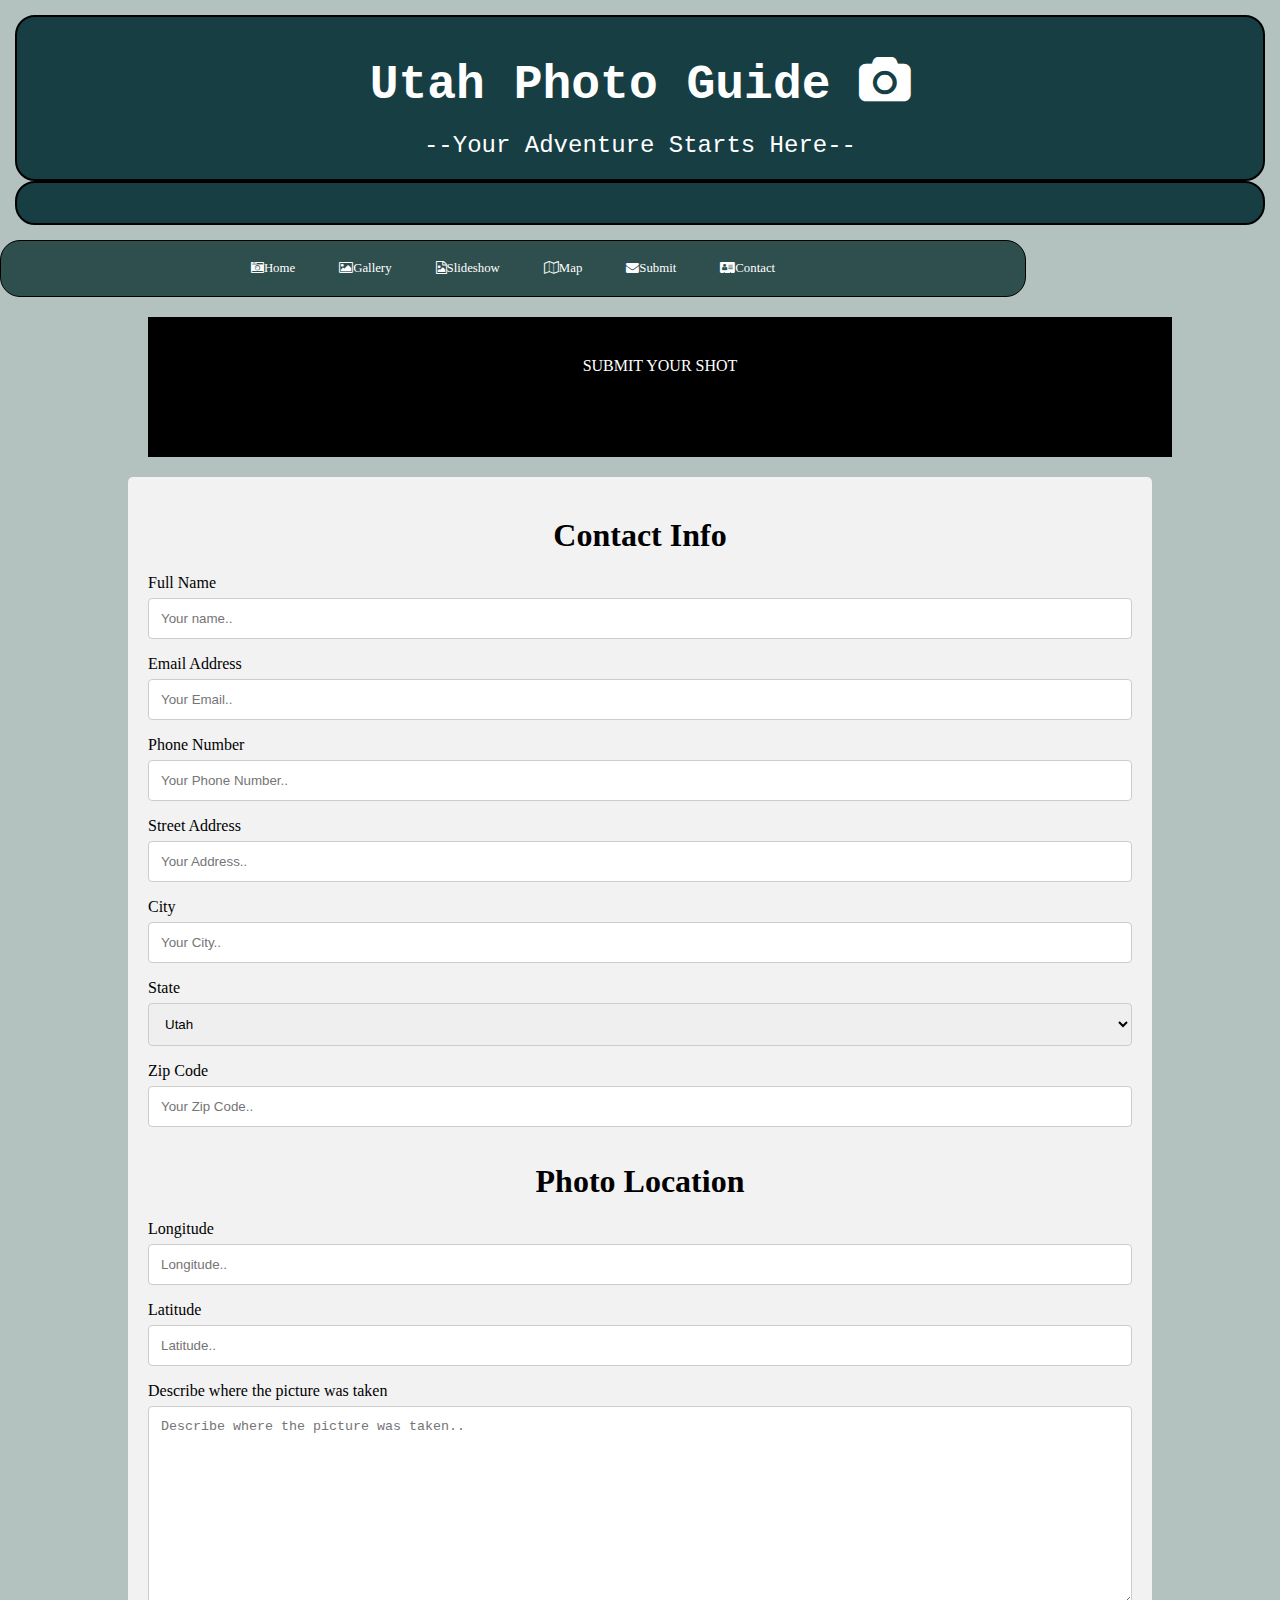
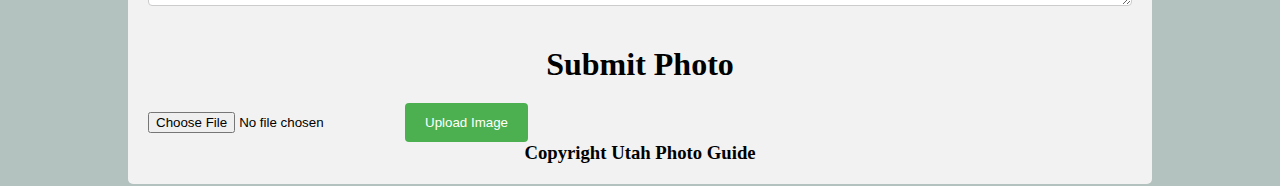
<file: Utah Photo Guide/submit.html>
<!DOCTYPE html>
<html>
<head>
<link rel="stylesheet" href="https://cdnjs.cloudflare.com/ajax/libs/font-awesome/4.7.0/css/font-awesome.min.css">
<script src="https://ajax.googleapis.com/ajax/libs/jquery/3.2.1/jquery.min.js"></script>
<title>Page Title</title>
<link rel="stylesheet" type="text/css" href="formstyles.css">
<link rel="stylesheet" type="text/css" href="mystyles.css">
<script>
$(document).ready(function(){
    $("button").click(function(){
        $("nav ul").toggle('showing');
    });
});
</script>
</head>
<body>




<nav>
  <div class="handle">
    <button><h1> Utah Photo Guide <i class="fa fa-camera" aria-hidden="true"></i></h1> <p> --Your Adventure Starts Here--</p><button>
  </div>
  <ul class="showing">

  <div id="div_id"></div> <!--This is for the back to top button-->
    <a href="index.html"><li><i class="fa fa-camera-retro"></i>Home </li></a>
    <a href="gallery.html"><li><i class="fa fa-image"></i>Gallery</li></a>
    <a href="Slideshow.html"><li><i class="fa fa-file-photo-o"></i>Slideshow</li></a>
    <a href="map.html"><li><i class="fa fa-map-o"></i>Map</li></a>
    <a href="submit.html"><li><i class="fa fa-envelope"></i>Submit</li></a>
    <a href="contact.html"><li><i class="fa fa-address-card"></i>Contact</li></a>
    
        
  </ul> 
  
</nav>





<div class="wrapper">

<div class="header">
  SUBMIT YOUR SHOT

</div>



<div class="container">
  <h1>Contact Info</h1>
  <form>

    <label for="fname">Full Name</label>
    <input type="text" id="fname" name="fullname" placeholder="Your name..">

    <label for="Email">Email Address</label>
    <input type="text" id="Email" name="Email" placeholder="Your Email..">

<label for="Phone">Phone Number</label>
    <input type="text" id="Phone" name="Phone" placeholder="Your Phone Number..">


    <label for="Address">Street Address</label>
    <input type="text" id="Address" name="Address" placeholder="Your Address..">

    <label for="City">City</label>
    <input type="text" id="City" name="Email" placeholder="Your City..">

    
<!--I need to add the states here and a list of them-->


    <label for="State">State</label>
    <select id="State" name="State">
      <option value="utah">Utah</option>
    </select>

     <label for="Zip">Zip Code</label>
    <input type="text" id="Zip" name="Zip" placeholder="Your Zip Code..">

    


    <h1>Photo Location</h1>
  <label for="Longitude">Longitude</label>
    <input type="text" id="Longitude" name="Longitude" placeholder="Longitude..">
    <label for="Latitude">Latitude</label>
    <input type="text" id="Latitude" name="Latitude" placeholder="Latitude..">
      <!--THis is where I have them up load a picture-->
      
       <label for="subject">Describe where the picture was taken</label>
    <textarea id="subject" name="subject" placeholder="Describe where the picture was taken.." style="height:200px"></textarea>

    <h1>Submit Photo</h1>

    <input type="file" name="fileToUpload" id="fileToUpload">
    <input type="submit" value="Upload Image" name="submit">

     


    <h3>Copyright Utah Photo Guide</h3>
    </div>
  </form>
</div>
</div>
</body>
</html>
</file>
<file: Utah Photo Guide/mystyles.css>
* {
margin: 0;
padding: 0;
}
 body{
background-color: #b3c2bf;
 }

#bodywrapper{
	max-width: 80%;
}

/*
background-image: url("snowbird tram.jpg");

min-height: 400px;
background-size: 100% 100%;
background-repeat:no-repeat;


}
*/
h1{
text-align:center;

}

/*
#moneyshot h1{

	padding:100px;
	margin: 200px;

}*/
nav{




}


nav ul{
list-style-type: none;
text-decoration: none;
max-width: 80%;
margin: 0 auto;

background-color: #2F4F4F;
text-align: center;
border: solid black 1px;
border-radius: 20px;
max-height: 0px;
-webkit-transition: max-height 0.4s;
-ms-transition: max-height 0.4s;
-moz-transition: max-height 0.4s;
-o-transition: max-height 0.4s;
transition: max-height 0.4s;



}

.showing{
	max-height: 20em;

}

li {
padding:10px;
color: White;
font-size: .8em;

}

a{
text-align: center;
color: black;
text-decoration: non;
}

li:hover{
color:black;
background-color: white;

}







.wrapper{
	max-width: 80%;
	margin: 0 auto;



}


.handle {

	width:100%;
	margin: 0 auto;
	text-align: center;
	box-sizing: border-box;
	padding: 15px;
	cursor: pointer;
	


}

.handle button{
	
	width:100%;
	background-color: #173e43;
	padding: 20px;
	border: solid black 2px;
	border-radius: 20px;
	color: white;
	font-size: 1.5em;
	font-family: 'Inconsolata', monospace;
}

.handle button:hover{
	border: solid white 2px;
	

	
	
}

.gallery{
margin-top: 20px;
margin-bottom: 20px;
}


.gallery img{
margin: auto;
width:100%;
height:200px;
border:solid black 2px;
border-radius: 20px;

}

.gallery img:hover{

border:solid white 2px;

}


.desc{
text-align:center;
font-size: 1em;
padding: .5em;
background-color: #2F4F4F;
border: solid black 1px;
border-radius: 10px;
color:white;


}

.longitude{
	border:black solid 1px;
	color: white;
	border-radius: 20px;
	background-color:#173e43;

}

.lattitude{
	border:black solid 1px;
	color: white;
	border-radius: 20px;
	background-color:#173e43;;

}

.slideshowbtn{

	text-align: center;
	padding:20px;
	background-color: #173e43;
	margin: 20px 10px;
	width: 40%;
	float: left;
	border-radius: 20px;
	border: solid black 2px;
	margin-top: 20px;
	color:white;
	font-size: 1.5em;

}



#slideshowwrapper{
width:80%;
margin:0 auto;


}

#buttonwrapper{
	width:80%;
	margin:0 auto;

}

#moneyshot{
	

max-width: 90%;
min-height: 200px;
margin: 0 auto;}

#moneyshot img{

	max-width: 100%;
	border: solid black 1px;
	border-radius: 10px;

}

#moneyshot img:hover{

	
	border: solid white 1px;
	
}

#explainer{
	width:100%;
	background-color:#2F4F4F;
	text-align: center;
	margin-top: 20px;
	color:white;
	padding:1px;
	border: solid black 2px;
	border-radius: 10px;
	-webkit-transition: max-height 0.4s;

}

#explainer:hover{
	
	
	border: solid white 2px;
	

}
#explainer h1{
	margin: 5px;
	color: black;
}

#explainer p {
	margin-bottom: 10px;

}

#interaction{

	width:60%;
	background-color:#2F4F4F;
	text-align: center;
	margin: 20px auto;
	color:white;
	padding:1px;
	border: solid black 2px;
	border-radius: 10px;
	text-decoration: none;
	
}

#interaction ul{

		text-decoration: none;
		list-style-type: none;
	
}


/*This is a wrapper specifically for the image gallery*/
#imagegallery{

width:80%;
margin: 0 auto;

}

footer{

margin-top: 20px;




}

footer ul{
	margin-top: 20px;
	text-decoration: none;
	list-style-type: none;
	background-color: #173e43;
	border: solid black 2px;
	border-radius: 20px;
	padding: 20px 0px;
	text-align: center;
	font-size: 1em;

	
}

footer ul li{
	display: inline;
	text-decoration: none;
	list-style-type: none;
	
}

.footerwrapper{
	width:80;
	margin:20px auto;
	clear: both;

}


@media only screen and (min-width: 760px) {
    

    .gallery{
    		float:left;
    		width:30%;
    		margin: 20px 10px 20px 0;
    		box-sizing: border-box;
    		
    		

    }

    nav ul {
    
    	width:80%;
    	margin: 0 auto;

    }

    nav ul li{
		display: inline-block;
		padding:20px;

    }
    #slideshowwrapper{
		width:60%;
		margin:0 auto;
		}




    }
    #map{

		width:80%;
		height: 400px;}

}

@media only screen and (min-width: 1024px) {
    
	


    .gallery{
    		float:left;
    		width:30%;
    		margin: 20px 10px 20px 0;
    		box-sizing: border-box;

    }

    
  /* .handle{
    	display:none;*/


    }

    nav ul {
    	display: inline-block;
    	width:80%;
    	margin:0 auto;

    }
     nav ul li{
		display: inline-block;
		padding:20px;
		text-align: right;

    }
   
#slideshowwrapper{
width:60%;
margin:0 auto;

}
			#map{

			width:80%;
			height: 500px;}

			


}
</file>
<file: Utah Photo Guide/formstyles.css>
/* Style inputs with type="text", select elements and textareas */
input[type=text], select, textarea {
    width: 100%; /* Full width */
    padding: 12px; /* Some padding */  
    border: 1px solid #ccc; /* Gray border */
    border-radius: 4px; /* Rounded borders */
    box-sizing: border-box; /* Make sure that padding and width stays in place */
    margin-top: 6px; /* Add a top margin */
    margin-bottom: 16px; /* Bottom margin */
    resize: vertical /* Allow the user to vertically resize the textarea (not horizontally) */
}

/* Style the submit button with a specific background color etc */
input[type=submit] {
    background-color: #4CAF50;
    color: white;
    padding: 12px 20px;
    border: none;
    border-radius: 4px;
    cursor: pointer;
}

/* When moving the mouse over the submit button, add a darker green color */
input[type=submit]:hover {
    background-color: #45a049;
}

/* Add a background color and some padding around the form */
.container {
    border-radius: 5px;
    background-color: #f2f2f2;
    padding: 20px;
}

.header {
    margin: 20px;
background-color: black;
width:100%;
text-align: center;
height: 100px;
color: white;
padding-top: 40px;
font-size: 1em;
}

.handle h1{

    color:white;
}


h1{
color:black;
font-size: 2em;
padding:20px;
}

.subheader{
text-align: center;

}


h3{

  text-align: center;  
}
</file>
